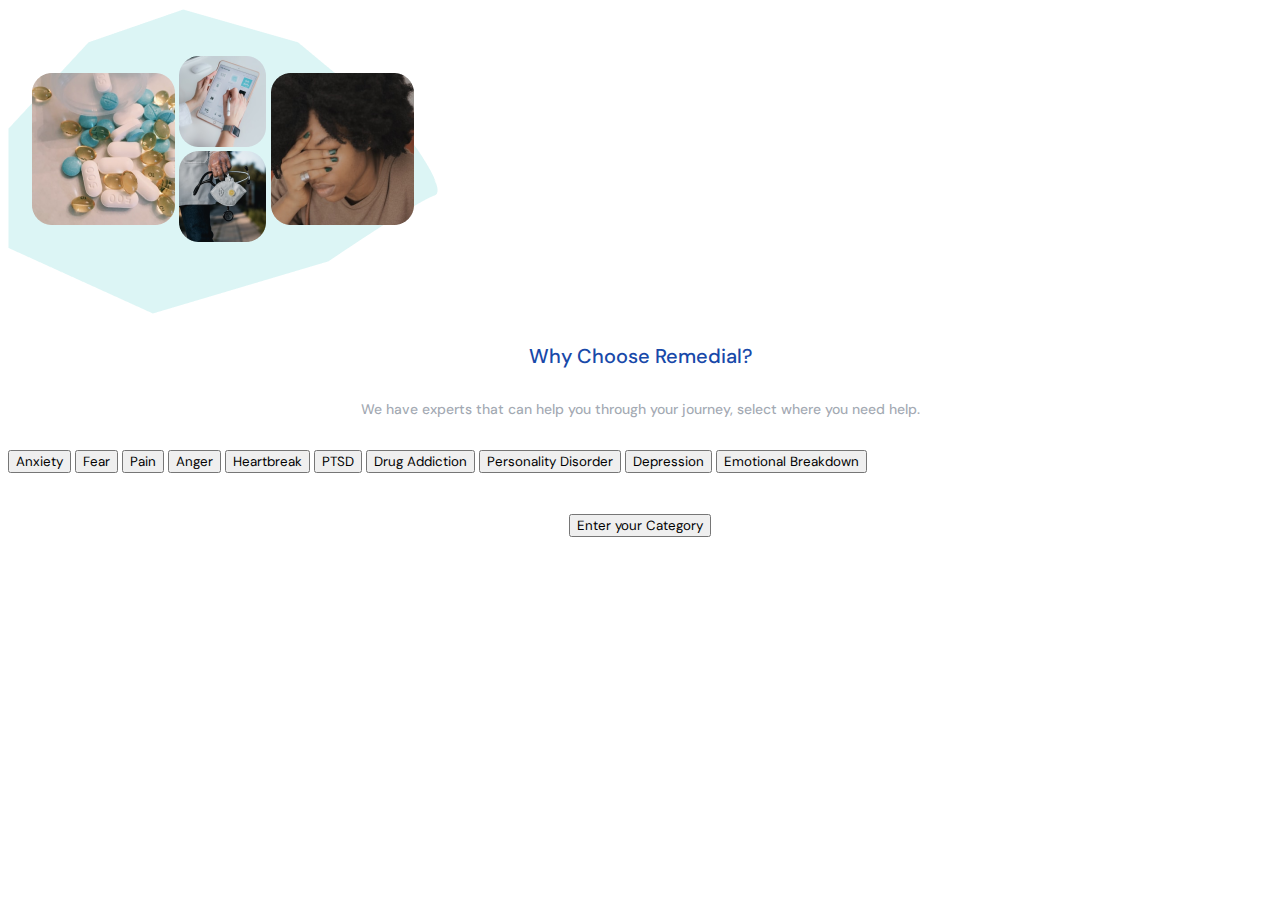
<file: chooseremedial.html>
<!DOCTYPE html>
<html lang="en">
<head>
    <meta charset="UTF-8">
    <meta http-equiv="X-UA-compatible" content="IE=edge">
    <meta name="viewport" content="width=device-width, initial-scale=1.0">
    <title>choose remedial page</title>
   <link href="https://cdn.jsdelivr.net/npm/bootstrap@5.3.0-alpha3/dist/css/bootstrap.min.css" 
    rel="stylesheet"
    integrity="sha384-KK94CHFLLe+nY2dmCWGMq91rCGa5gtU4mk92HdvYe+M/SXH301p5ILy+dN9+nJOZ"
    crossorigin="anonymous">
    <link rel="preconnect" href="https://fonts.googleapis.com">
    <link rel="preconnect" href="https://fonts.gstatic.com" crossorigin>
    <link href="https://fonts.googleapis.com/css2?family=DM+Sans:ital,wght@0,400;0,500;0,700;1,400;1,500;1,700&display=swap" rel="stylesheet">
    <link rel="stylesheet" type="text/css" href="css/style.css">

</head>
<body>
    <section class="container" style="margin-bottom: 65px">
        <div class="row content d-flex justify-content-center align-items center">
            <div class="col-sm-12">
                <div class="bg-white px-2 py-4">
                    <div class="why-choose">
                        <img
                        class="why-picture"
                        src="images/Group 258.png">
                    </div>
                    <h3 class="mx-auto mb-4 text-center fs-1 login-header" style="text-align: center !important; font-size: 20px !important; color: #1849A9 !important;">Why Choose Remedial?</h3>
                    <h3 class="mx-auto mb-4 text-center fs-1 login-header" style="text-align: center !important; font-size: 14px !important; color: rgba(71,84,103,0.5) !important;">We have experts that can help you through your journey, select where you need help.</h3>
                    <div class="remedial-buttons">
                        <button type="button" class="btn btn-outline-primary" style="margin-bottom:20px">Anxiety</button>
                        <button type="button" class="btn btn-outline-primary" style="margin-bottom:20px">Fear</button>
                        <button type="button" class="btn btn-outline-primary" style="margin-bottom:20px">Pain</button>
                        <button type="button" class="btn btn-outline-primary" style="margin-bottom:20px">Anger</button>
                        <button type="button" class="btn btn-outline-primary" style="margin-bottom:20px">Heartbreak</button>
                        <button type="button" class="btn btn-outline-primary" style="margin-bottom:20px">PTSD</button>
                        <button type="button" class="btn btn-outline-primary" style="margin-bottom:20px">Drug Addiction</button>
                        <button type="button" class="btn btn-outline-primary" style="margin-bottom:20px">Personality Disorder</button>
                        <button type="button" class="btn btn-outline-primary" style="margin-bottom:20px">Depression</button>
                        <button type="button" class="btn btn-outline-primary" style="margin-bottom:20px">Emotional Breakdown</button>
                    </div>

                    <div class="d-grid gap-2 mb-3 signup-button">
                        <button type="button" class="btn btn-primary btn-lg border-0 rounded-4">Enter your Category</button>
                    </div>

                </div>
            </div>
        </div>

    </section>
    <script src="https://cdn.jsdelivr.net/npm/bootstrap@5.3.0-alpha3/dist/js/bootstrap.bundle.min.js" 
    integrity="sha384-ENjdO4Dr2bkBIFxQpeoTz1HIcje39Wm4jDKdf19U8gI4ddQ3GYNS7NTKfAdVQSZe" 
    crossorigin="anonymous"></script>
</body>
</html>
</file>
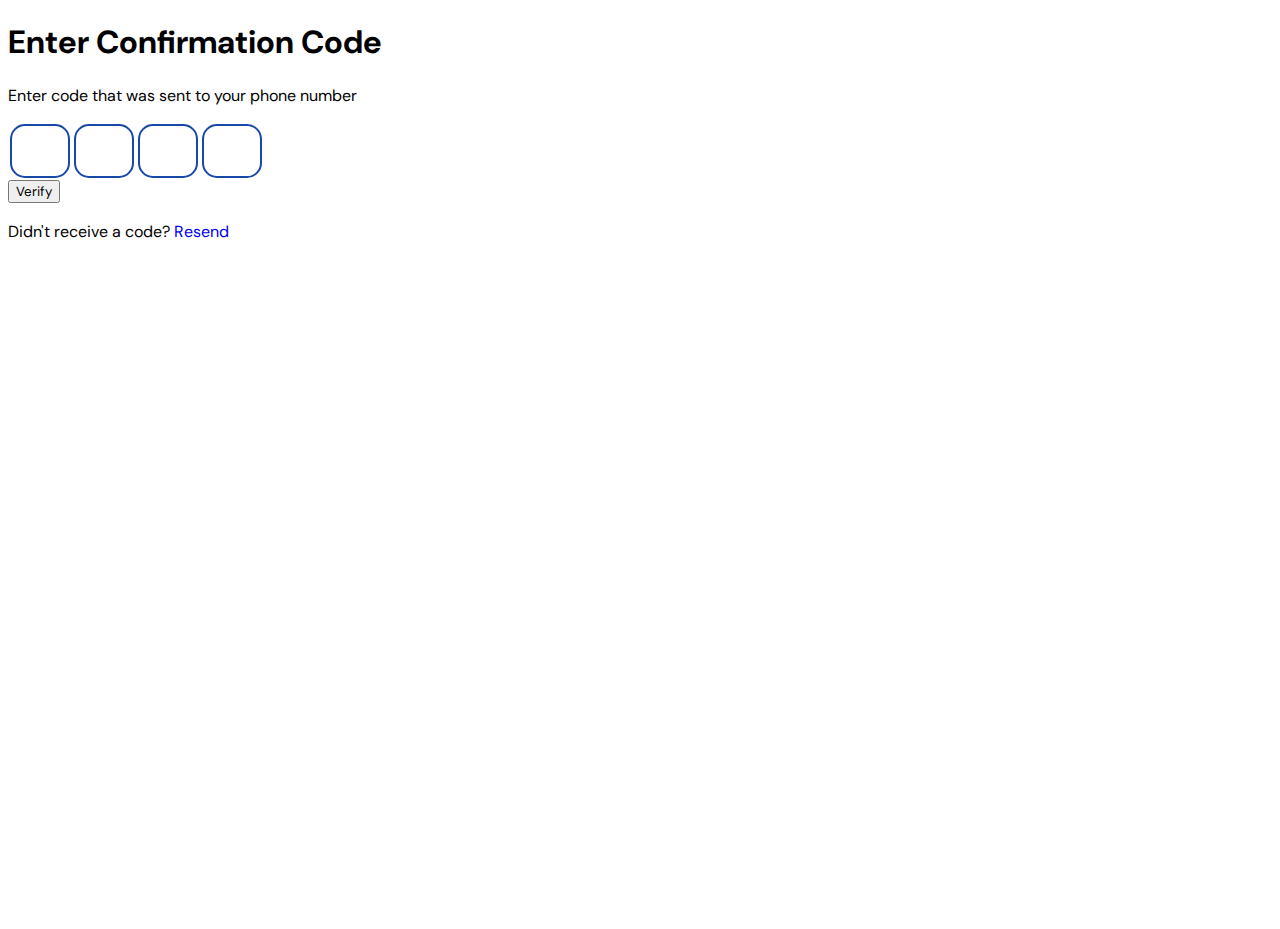
<file: Confirmation.html>
<!DOCTYPE html>
<html lang="en">
<head>
    <meta charset="UTF-8">
    <meta http-equiv="X-UA-compatible" content="IE=edge">
    <meta name="viewport" content="width=device-width, initial-scale=1.0">
    <title>Confirmation code</title>
   <link href="https://cdn.jsdelivr.net/npm/bootstrap@5.3.0-alpha3/dist/css/bootstrap.min.css" 
    rel="stylesheet"
    integrity="sha384-KK94CHFLLe+nY2dmCWGMq91rCGa5gtU4mk92HdvYe+M/SXH301p5ILy+dN9+nJOZ"
    crossorigin="anonymous">
    <link rel="preconnect" href="https://fonts.googleapis.com">
    <link rel="preconnect" href="https://fonts.gstatic.com" crossorigin>
    <link href="https://fonts.googleapis.com/css2?family=DM+Sans:ital,wght@0,400;0,500;0,700;1,400;1,500;1,700&display=swap" rel="stylesheet">
    <link rel="stylesheet" type="text/css" href="css/style.css">
</head>
<body>
    <section class="container"> 
        <div class="row content d-flex justify-content-center align-items center">
            <div class="col-sm-12">
                <div class="bg-white px-2 py-4">
                    <div class="confirmation-code">
                        <h1>Enter Confirmation Code</h1>
                        <p>Enter code that was sent to your phone number </p>

                        <div class="otp-bx">
                            <input type="text" maxlength="1" class="space">
                            <input type="text" maxlength="1" class="space">
                            <input type="text" maxlength="1" class="space">
                            <input type="text" maxlength="1" class="space">
                            
                        </div>

                       
            </div>
                </div>
                 </div>
                    </div>

                    <div class="d-grid gap-2 mb-3 verify-otp-button">
                        <button type="button" class="btn btn-primary btn-lg border-0 rounded-4">Verify</button>
                    </div>

                    <div class="Resend-code">
                        <p class="text-center">Didn't receive a code? <a href="#" title="">Resend</a></p>
                        
                        
                    </div>


                    



                        


    </section>

</body>
<script src="https://cdn.jsdelivr.net/npm/bootstrap@5.3.0-alpha3/dist/js/bootstrap.bundle.min.js" 
    integrity="sha384-ENjdO4Dr2bkBIFxQpeoTz1HIcje39Wm4jDKdf19U8gI4ddQ3GYNS7NTKfAdVQSZe" 
    crossorigin="anonymous"></script>
</html>
</file>
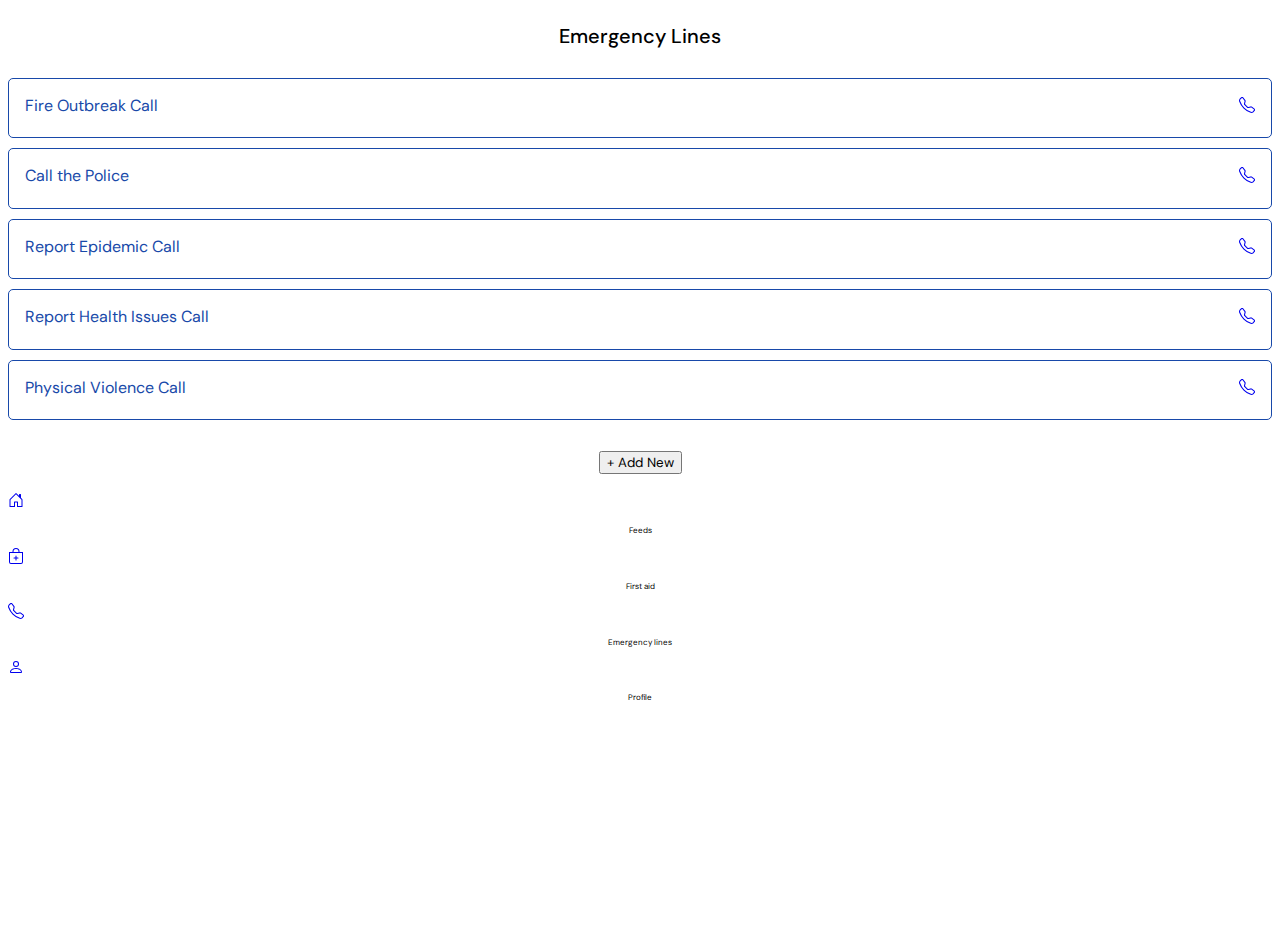
<file: emergencylines.html>
<!DOCTYPE html>
<html lang="en">
<head>
    <meta charset="UTF-8">
    <meta http-equiv="X-UA-compatible" content="IE=edge">
    <meta name="viewport" content="width=device-width, initial-scale=1.0">
    <title>Emergency lines page</title>
   <link href="https://cdn.jsdelivr.net/npm/bootstrap@5.3.0-alpha3/dist/css/bootstrap.min.css" 
    rel="stylesheet"
    integrity="sha384-KK94CHFLLe+nY2dmCWGMq91rCGa5gtU4mk92HdvYe+M/SXH301p5ILy+dN9+nJOZ"
    crossorigin="anonymous">
    <link rel="preconnect" href="https://fonts.googleapis.com">
    <link rel="preconnect" href="https://fonts.gstatic.com" crossorigin>
    <link href="https://fonts.googleapis.com/css2?family=DM+Sans:ital,wght@0,400;0,500;0,700;1,400;1,500;1,700&display=swap" rel="stylesheet">
    <link rel="stylesheet" type="text/css" href="css/style.css">

</head>
<body>
    <section class="container">
        <div class="row content d-flex justify-content-center align-items center">
            <div class="col-sm-12">
                <div class="bg-white px-2 py-4">
                    <h3 class="mx-auto mb-4 text-center fs-1 login-header" style="text-align: center !important; font-size: 20px !important">Emergency Lines</h3>
                    
                    <div class="emergency">
                        <span>Fire Outbreak Call</span>
                        <span><a href="#"><svg xmlns="http://www.w3.org/2000/svg" width="16" height="16" fill="currentColor" class="bi bi-telephone" viewBox="0 0 16 16">
                            <path d="M3.654 1.328a.678.678 0 0 0-1.015-.063L1.605 2.3c-.483.484-.661 1.169-.45 1.77a17.568 17.568 0 0 0 4.168 6.608 17.569 17.569 0 0 0 6.608 4.168c.601.211 1.286.033 1.77-.45l1.034-1.034a.678.678 0 0 0-.063-1.015l-2.307-1.794a.678.678 0 0 0-.58-.122l-2.19.547a1.745 1.745 0 0 1-1.657-.459L5.482 8.062a1.745 1.745 0 0 1-.46-1.657l.548-2.19a.678.678 0 0 0-.122-.58L3.654 1.328zM1.884.511a1.745 1.745 0 0 1 2.612.163L6.29 2.98c.329.423.445.974.315 1.494l-.547 2.19a.678.678 0 0 0 .178.643l2.457 2.457a.678.678 0 0 0 .644.178l2.189-.547a1.745 1.745 0 0 1 1.494.315l2.306 1.794c.829.645.905 1.87.163 2.611l-1.034 1.034c-.74.74-1.846 1.065-2.877.702a18.634 18.634 0 0 1-7.01-4.42 18.634 18.634 0 0 1-4.42-7.009c-.362-1.03-.037-2.137.703-2.877L1.885.511z"/>
                          </svg></a></span>

                    </div>

                    <div class="emergency">
                        <span>Call the Police</span>
                        <span><a href="#"><svg xmlns="http://www.w3.org/2000/svg" width="16" height="16" fill="currentColor" class="bi bi-telephone" viewBox="0 0 16 16">
                            <path d="M3.654 1.328a.678.678 0 0 0-1.015-.063L1.605 2.3c-.483.484-.661 1.169-.45 1.77a17.568 17.568 0 0 0 4.168 6.608 17.569 17.569 0 0 0 6.608 4.168c.601.211 1.286.033 1.77-.45l1.034-1.034a.678.678 0 0 0-.063-1.015l-2.307-1.794a.678.678 0 0 0-.58-.122l-2.19.547a1.745 1.745 0 0 1-1.657-.459L5.482 8.062a1.745 1.745 0 0 1-.46-1.657l.548-2.19a.678.678 0 0 0-.122-.58L3.654 1.328zM1.884.511a1.745 1.745 0 0 1 2.612.163L6.29 2.98c.329.423.445.974.315 1.494l-.547 2.19a.678.678 0 0 0 .178.643l2.457 2.457a.678.678 0 0 0 .644.178l2.189-.547a1.745 1.745 0 0 1 1.494.315l2.306 1.794c.829.645.905 1.87.163 2.611l-1.034 1.034c-.74.74-1.846 1.065-2.877.702a18.634 18.634 0 0 1-7.01-4.42 18.634 18.634 0 0 1-4.42-7.009c-.362-1.03-.037-2.137.703-2.877L1.885.511z"/>
                          </svg></a></span>
                    </div>

                    <div class="emergency">
                        <span>Report Epidemic Call</span>
                        <span><a href="#"><svg xmlns="http://www.w3.org/2000/svg" width="16" height="16" fill="currentColor" class="bi bi-telephone" viewBox="0 0 16 16">
                            <path d="M3.654 1.328a.678.678 0 0 0-1.015-.063L1.605 2.3c-.483.484-.661 1.169-.45 1.77a17.568 17.568 0 0 0 4.168 6.608 17.569 17.569 0 0 0 6.608 4.168c.601.211 1.286.033 1.77-.45l1.034-1.034a.678.678 0 0 0-.063-1.015l-2.307-1.794a.678.678 0 0 0-.58-.122l-2.19.547a1.745 1.745 0 0 1-1.657-.459L5.482 8.062a1.745 1.745 0 0 1-.46-1.657l.548-2.19a.678.678 0 0 0-.122-.58L3.654 1.328zM1.884.511a1.745 1.745 0 0 1 2.612.163L6.29 2.98c.329.423.445.974.315 1.494l-.547 2.19a.678.678 0 0 0 .178.643l2.457 2.457a.678.678 0 0 0 .644.178l2.189-.547a1.745 1.745 0 0 1 1.494.315l2.306 1.794c.829.645.905 1.87.163 2.611l-1.034 1.034c-.74.74-1.846 1.065-2.877.702a18.634 18.634 0 0 1-7.01-4.42 18.634 18.634 0 0 1-4.42-7.009c-.362-1.03-.037-2.137.703-2.877L1.885.511z"/>
                          </svg></a></span>
                    </div>

                    <div class="emergency">
                        <span>Report Health Issues Call</span>
                        <span><a href="#"><svg xmlns="http://www.w3.org/2000/svg" width="16" height="16" fill="currentColor" class="bi bi-telephone" viewBox="0 0 16 16">
                            <path d="M3.654 1.328a.678.678 0 0 0-1.015-.063L1.605 2.3c-.483.484-.661 1.169-.45 1.77a17.568 17.568 0 0 0 4.168 6.608 17.569 17.569 0 0 0 6.608 4.168c.601.211 1.286.033 1.77-.45l1.034-1.034a.678.678 0 0 0-.063-1.015l-2.307-1.794a.678.678 0 0 0-.58-.122l-2.19.547a1.745 1.745 0 0 1-1.657-.459L5.482 8.062a1.745 1.745 0 0 1-.46-1.657l.548-2.19a.678.678 0 0 0-.122-.58L3.654 1.328zM1.884.511a1.745 1.745 0 0 1 2.612.163L6.29 2.98c.329.423.445.974.315 1.494l-.547 2.19a.678.678 0 0 0 .178.643l2.457 2.457a.678.678 0 0 0 .644.178l2.189-.547a1.745 1.745 0 0 1 1.494.315l2.306 1.794c.829.645.905 1.87.163 2.611l-1.034 1.034c-.74.74-1.846 1.065-2.877.702a18.634 18.634 0 0 1-7.01-4.42 18.634 18.634 0 0 1-4.42-7.009c-.362-1.03-.037-2.137.703-2.877L1.885.511z"/>
                          </svg></a></span>
                    </div>

                    <div class="emergency">
                        <span>Physical Violence Call</span>
                        <span><a href="#"><svg xmlns="http://www.w3.org/2000/svg" width="16" height="16" fill="currentColor" class="bi bi-telephone" viewBox="0 0 16 16">
                            <path d="M3.654 1.328a.678.678 0 0 0-1.015-.063L1.605 2.3c-.483.484-.661 1.169-.45 1.77a17.568 17.568 0 0 0 4.168 6.608 17.569 17.569 0 0 0 6.608 4.168c.601.211 1.286.033 1.77-.45l1.034-1.034a.678.678 0 0 0-.063-1.015l-2.307-1.794a.678.678 0 0 0-.58-.122l-2.19.547a1.745 1.745 0 0 1-1.657-.459L5.482 8.062a1.745 1.745 0 0 1-.46-1.657l.548-2.19a.678.678 0 0 0-.122-.58L3.654 1.328zM1.884.511a1.745 1.745 0 0 1 2.612.163L6.29 2.98c.329.423.445.974.315 1.494l-.547 2.19a.678.678 0 0 0 .178.643l2.457 2.457a.678.678 0 0 0 .644.178l2.189-.547a1.745 1.745 0 0 1 1.494.315l2.306 1.794c.829.645.905 1.87.163 2.611l-1.034 1.034c-.74.74-1.846 1.065-2.877.702a18.634 18.634 0 0 1-7.01-4.42 18.634 18.634 0 0 1-4.42-7.009c-.362-1.03-.037-2.137.703-2.877L1.885.511z"/>
                          </svg></a></span>
                    </div>



                </div>

                <div class="d-grid gap-2 mb-3 signup-button">
                    <button type="button" class="btn btn-primary btn-lg border-0 rounded-4">+   Add New</button>
                </div>



            </div>

            

        </div>
            

    </section>
    <footer>
        <div class="row mx-auto menu position-fixed w-100 bottom-0 border-top-primary bg-white">
            <div class="col-3 text-center">
                <a href="#"><svg xmlns="http://www.w3.org/2000/svg" width="16" height="16" fill="currentColor" class="bi bi-house-door" viewBox="0 0 16 16">
                    <path d="M8.354 1.146a.5.5 0 0 0-.708 0l-6 6A.5.5 0 0 0 1.5 7.5v7a.5.5 0 0 0 .5.5h4.5a.5.5 0 0 0 .5-.5v-4h2v4a.5.5 0 0 0 .5.5H14a.5.5 0 0 0 .5-.5v-7a.5.5 0 0 0-.146-.354L13 5.793V2.5a.5.5 0 0 0-.5-.5h-1a.5.5 0 0 0-.5.5v1.293L8.354 1.146ZM2.5 14V7.707l5.5-5.5 5.5 5.5V14H10v-4a.5.5 0 0 0-.5-.5h-3a.5.5 0 0 0-.5.5v4H2.5Z"/>
                  </svg></a>
                  <p class="size">Feeds</p>
            </div>
            <div class="col-3 text-center">
               <a href="firstaidpage.html"><svg xmlns="http://www.w3.org/2000/svg" width="16" height="16" fill="currentColor" class="bi bi-bag-plus" viewBox="0 0 16 16">
                    <path fill-rule="evenodd" d="M8 7.5a.5.5 0 0 1 .5.5v1.5H10a.5.5 0 0 1 0 1H8.5V12a.5.5 0 0 1-1 0v-1.5H6a.5.5 0 0 1 0-1h1.5V8a.5.5 0 0 1 .5-.5z"/>
                    <path d="M8 1a2.5 2.5 0 0 1 2.5 2.5V4h-5v-.5A2.5 2.5 0 0 1 8 1zm3.5 3v-.5a3.5 3.5 0 1 0-7 0V4H1v10a2 2 0 0 0 2 2h10a2 2 0 0 0 2-2V4h-3.5zM2 5h12v9a1 1 0 0 1-1 1H3a1 1 0 0 1-1-1V5z"/>
                  </svg></a>
                  <p class="size">First aid</p>
                </div>
            <div class="col-3 text-center">
                <a href="emergencylines.html"><svg xmlns="http://www.w3.org/2000/svg" width="16" height="16" fill="currentColor" class="bi bi-telephone" viewBox="0 0 16 16">
                    <path d="M3.654 1.328a.678.678 0 0 0-1.015-.063L1.605 2.3c-.483.484-.661 1.169-.45 1.77a17.568 17.568 0 0 0 4.168 6.608 17.569 17.569 0 0 0 6.608 4.168c.601.211 1.286.033 1.77-.45l1.034-1.034a.678.678 0 0 0-.063-1.015l-2.307-1.794a.678.678 0 0 0-.58-.122l-2.19.547a1.745 1.745 0 0 1-1.657-.459L5.482 8.062a1.745 1.745 0 0 1-.46-1.657l.548-2.19a.678.678 0 0 0-.122-.58L3.654 1.328zM1.884.511a1.745 1.745 0 0 1 2.612.163L6.29 2.98c.329.423.445.974.315 1.494l-.547 2.19a.678.678 0 0 0 .178.643l2.457 2.457a.678.678 0 0 0 .644.178l2.189-.547a1.745 1.745 0 0 1 1.494.315l2.306 1.794c.829.645.905 1.87.163 2.611l-1.034 1.034c-.74.74-1.846 1.065-2.877.702a18.634 18.634 0 0 1-7.01-4.42 18.634 18.634 0 0 1-4.42-7.009c-.362-1.03-.037-2.137.703-2.877L1.885.511z"/>
                </svg></a>
                <p class="size">Emergency lines</p>
             </div>
            <div class="col-3 text-center">
                <a href="#"><svg xmlns="http://www.w3.org/2000/svg" width="16" height="16" fill="currentColor" class="bi bi-person" viewBox="0 0 16 16">
                    <path d="M8 8a3 3 0 1 0 0-6 3 3 0 0 0 0 6Zm2-3a2 2 0 1 1-4 0 2 2 0 0 1 4 0Zm4 8c0 1-1 1-1 1H3s-1 0-1-1 1-4 6-4 6 3 6 4Zm-1-.004c-.001-.246-.154-.986-.832-1.664C11.516 10.68 10.289 10 8 10c-2.29 0-3.516.68-4.168 1.332-.678.678-.83 1.418-.832 1.664h10Z"/>
                  </svg></a>
                  <p class="size">Profile</p>
                </div>
        </div>
    </footer>


    <script src="https://cdn.jsdelivr.net/npm/bootstrap@5.3.0-alpha3/dist/js/bootstrap.bundle.min.js" 
    integrity="sha384-ENjdO4Dr2bkBIFxQpeoTz1HIcje39Wm4jDKdf19U8gI4ddQ3GYNS7NTKfAdVQSZe" 
    crossorigin="anonymous"></script>
</body>
</html>
</file>
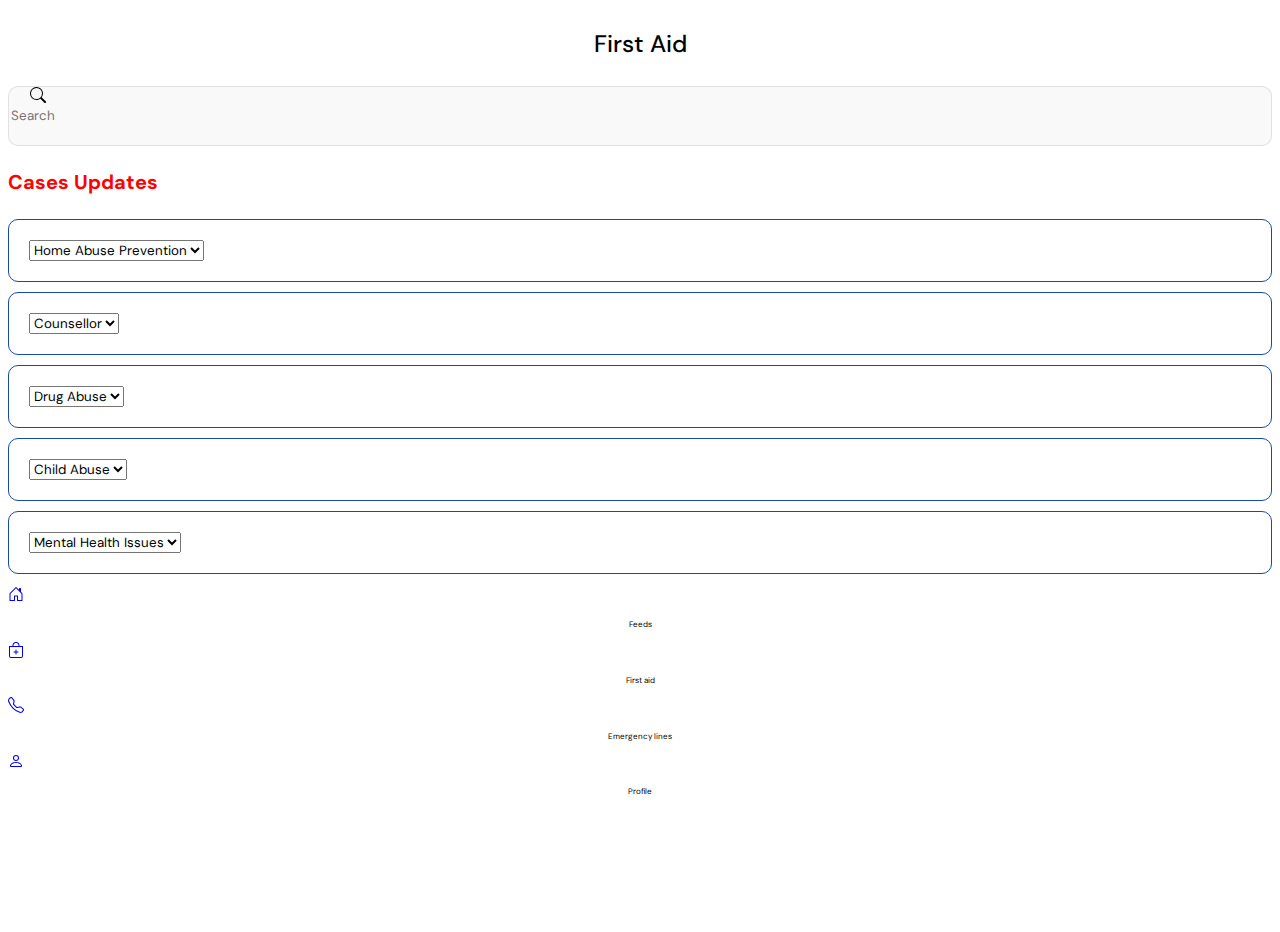
<file: firstaidpage.html>
<!DOCTYPE html>
<html lang="en">
<head>
    <meta charset="UTF-8">
    <meta http-equiv="X-UA-compatible" content="IE=edge">
    <meta name="viewport" content="width=device-width, initial-scale=1.0">
    <title>First aid page</title>
   <link href="https://cdn.jsdelivr.net/npm/bootstrap@5.3.0-alpha3/dist/css/bootstrap.min.css" 
    rel="stylesheet"
    integrity="sha384-KK94CHFLLe+nY2dmCWGMq91rCGa5gtU4mk92HdvYe+M/SXH301p5ILy+dN9+nJOZ"
    crossorigin="anonymous">
    <link rel="preconnect" href="https://fonts.googleapis.com">
    <link rel="preconnect" href="https://fonts.gstatic.com" crossorigin>
    <link href="https://fonts.googleapis.com/css2?family=DM+Sans:ital,wght@0,400;0,500;0,700;1,400;1,500;1,700&display=swap" rel="stylesheet">
    <link rel="stylesheet" type="text/css" href="css/style.css">

</head>

<body>
    <section class="container">
            <div class="row content d-flex justify-content-center align-items center">
                <div class="col-sm-12">
                    <div class="bg-white px-2 py-4">
                        <h3 class="mx-auto mb-4 text-center fs-1 login-header">First Aid</h3>
                        <form class="mb-3">
                            <div class="mb-3 input-group-text">
                                <div class="input-group-addon search-icon"><svg xmlns="http://www.w3.org/2000/svg" width="16" height="16" fill="currentColor" class="bi bi-search" viewBox="0 0 16 16">
                                    <path d="M11.742 10.344a6.5 6.5 0 1 0-1.397 1.398h-.001c.03.04.062.078.098.115l3.85 3.85a1 1 0 0 0 1.415-1.414l-3.85-3.85a1.007 1.007 0 0 0-.115-.1zM12 6.5a5.5 5.5 0 1 1-11 0 5.5 5.5 0 0 1 11 0z"/>
                                  </svg>
                                </div>
                                <input type="search" class="form-control rounded-4 login-input" id="floatingInput" placeholder="Search"> 
                            </div>
                        </form>

                        <div class="updates">
                            <h3 class="mb-4 fs-1 update"  style="text-align: left !important; font-size: 20px !important">Cases Updates</h3>
                            <div class="dropdown">
                                <div class="select">
                                    <select name="" id="" class="col-12 border-0 text-primary">
                                        <option value="">Home Abuse Prevention</option>
                                    </select>
                                    
                                </div>
                            </div>

                            <div class="dropdown">
                                <div class="select">
                                    <select name="" id="" class="col-12 border-0 text-primary">
                                        <option value="">Counsellor</option>
                                    </select>
                                </div>
                            </div>
                            
                            <div class="dropdown">
                                <div class="select">
                                    <select name="" id="" class="col-12 border-0 text-primary">
                                        <option value="">Drug Abuse</option>
                                    </select>
                                    <!-- <span class="selected">Drug Abuse</span>
                                    <div class="caret"></div> -->
                                </div>
                            </div>


                            <div class="dropdown">
                                <div class="select">
                                    <select name="" id="" class="col-12 border-0 text-primary">
                                        <option value="">Child Abuse</option>
                                    </select>
                                </div>
                            </div>

                            <div class="dropdown">
                                <div class="select">
                                   <select name="" id="" class="col-12 border-0 text-primary">
                                        <option value="">Mental Health Issues</option>
                                   </select>
                                </div>
                            </div>
                        </div>
                    </div>
                </div>
            </div>
                        
    </section>

    <footer>
        <div class="row mx-auto menu position-fixed w-100 bottom-0 border-top-primary">
            <div class="col-3 text-center">
                <a href="#"><svg xmlns="http://www.w3.org/2000/svg" width="16" height="16" fill="currentColor" class="bi bi-house-door" viewBox="0 0 16 16">
                    <path d="M8.354 1.146a.5.5 0 0 0-.708 0l-6 6A.5.5 0 0 0 1.5 7.5v7a.5.5 0 0 0 .5.5h4.5a.5.5 0 0 0 .5-.5v-4h2v4a.5.5 0 0 0 .5.5H14a.5.5 0 0 0 .5-.5v-7a.5.5 0 0 0-.146-.354L13 5.793V2.5a.5.5 0 0 0-.5-.5h-1a.5.5 0 0 0-.5.5v1.293L8.354 1.146ZM2.5 14V7.707l5.5-5.5 5.5 5.5V14H10v-4a.5.5 0 0 0-.5-.5h-3a.5.5 0 0 0-.5.5v4H2.5Z"/>
                  </svg></a>
                  <p class="size">Feeds</p>
            </div>
            <div class="col-3 text-center">
               <a href="firstaidpage.html"><svg xmlns="http://www.w3.org/2000/svg" width="16" height="16" fill="currentColor" class="bi bi-bag-plus" viewBox="0 0 16 16">
                    <path fill-rule="evenodd" d="M8 7.5a.5.5 0 0 1 .5.5v1.5H10a.5.5 0 0 1 0 1H8.5V12a.5.5 0 0 1-1 0v-1.5H6a.5.5 0 0 1 0-1h1.5V8a.5.5 0 0 1 .5-.5z"/>
                    <path d="M8 1a2.5 2.5 0 0 1 2.5 2.5V4h-5v-.5A2.5 2.5 0 0 1 8 1zm3.5 3v-.5a3.5 3.5 0 1 0-7 0V4H1v10a2 2 0 0 0 2 2h10a2 2 0 0 0 2-2V4h-3.5zM2 5h12v9a1 1 0 0 1-1 1H3a1 1 0 0 1-1-1V5z"/>
                  </svg></a>
                  <p class="size">First aid</p>
                </div>
            <div class="col-3 text-center">
                <a href="emergencylines.html"><svg xmlns="http://www.w3.org/2000/svg" width="16" height="16" fill="currentColor" class="bi bi-telephone" viewBox="0 0 16 16">
                    <path d="M3.654 1.328a.678.678 0 0 0-1.015-.063L1.605 2.3c-.483.484-.661 1.169-.45 1.77a17.568 17.568 0 0 0 4.168 6.608 17.569 17.569 0 0 0 6.608 4.168c.601.211 1.286.033 1.77-.45l1.034-1.034a.678.678 0 0 0-.063-1.015l-2.307-1.794a.678.678 0 0 0-.58-.122l-2.19.547a1.745 1.745 0 0 1-1.657-.459L5.482 8.062a1.745 1.745 0 0 1-.46-1.657l.548-2.19a.678.678 0 0 0-.122-.58L3.654 1.328zM1.884.511a1.745 1.745 0 0 1 2.612.163L6.29 2.98c.329.423.445.974.315 1.494l-.547 2.19a.678.678 0 0 0 .178.643l2.457 2.457a.678.678 0 0 0 .644.178l2.189-.547a1.745 1.745 0 0 1 1.494.315l2.306 1.794c.829.645.905 1.87.163 2.611l-1.034 1.034c-.74.74-1.846 1.065-2.877.702a18.634 18.634 0 0 1-7.01-4.42 18.634 18.634 0 0 1-4.42-7.009c-.362-1.03-.037-2.137.703-2.877L1.885.511z"/>
                </svg></a>
                <p class="size">Emergency lines</p>
             </div>
            <div class="col-3 text-center">
                <a href="#"><svg xmlns="http://www.w3.org/2000/svg" width="16" height="16" fill="currentColor" class="bi bi-person" viewBox="0 0 16 16">
                    <path d="M8 8a3 3 0 1 0 0-6 3 3 0 0 0 0 6Zm2-3a2 2 0 1 1-4 0 2 2 0 0 1 4 0Zm4 8c0 1-1 1-1 1H3s-1 0-1-1 1-4 6-4 6 3 6 4Zm-1-.004c-.001-.246-.154-.986-.832-1.664C11.516 10.68 10.289 10 8 10c-2.29 0-3.516.68-4.168 1.332-.678.678-.83 1.418-.832 1.664h10Z"/>
                  </svg></a>
                  <p class="size">Profile</p>
                </div>
        </div>
    </footer>


                

                       
    

    <script src="https://cdn.jsdelivr.net/npm/bootstrap@5.3.0-alpha3/dist/js/bootstrap.bundle.min.js" 
    integrity="sha384-ENjdO4Dr2bkBIFxQpeoTz1HIcje39Wm4jDKdf19U8gI4ddQ3GYNS7NTKfAdVQSZe" 
    crossorigin="anonymous"></script>

    

</body>
</html>
</file>
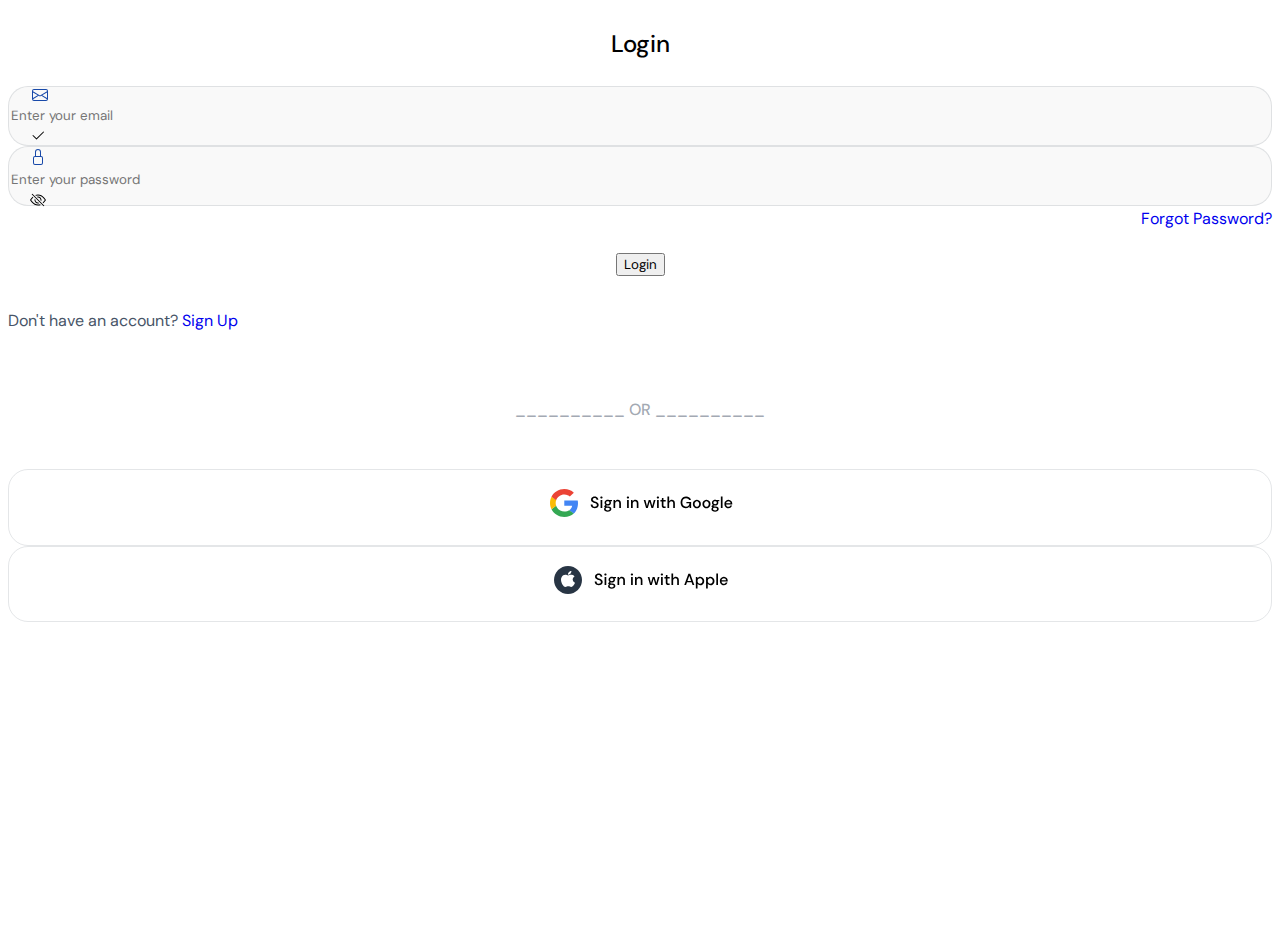
<file: login.html>
<!DOCTYPE html>
<html lang="en">
<head>
    <meta charset="UTF-8">
    <meta http-equiv="X-UA-compatible" content="IE=edge">
    <meta name="viewport" content="width=device-width, initial-scale=1.0">
    <title>Login form</title>
   <link href="https://cdn.jsdelivr.net/npm/bootstrap@5.3.0-alpha3/dist/css/bootstrap.min.css" 
    rel="stylesheet"
    integrity="sha384-KK94CHFLLe+nY2dmCWGMq91rCGa5gtU4mk92HdvYe+M/SXH301p5ILy+dN9+nJOZ"
    crossorigin="anonymous">
    <link rel="preconnect" href="https://fonts.googleapis.com">
    <link rel="preconnect" href="https://fonts.gstatic.com" crossorigin>
    <link href="https://fonts.googleapis.com/css2?family=DM+Sans:ital,wght@0,400;0,500;0,700;1,400;1,500;1,700&display=swap" rel="stylesheet">
    <link rel="stylesheet" type="text/css" href="css/style.css">

</head>
<body>
    <section class="container">
        <div class="row content d-flex justify-content-center align-items center">
            <div class="col-sm-12">
                <div class="bg-white px-2 py-4">
                    <h3 class="mx-auto mb-4 text-center fs-1 login-header">Login</h3>
                    <form class="mb-3">
                        <div class="mb-3 input-group email">
                            <div class="input-group-addon mail-icon"><svg xmlns="http://www.w3.org/2000/svg" width="20" height="16" fill="currentColor" class="bi bi-envelope" viewBox="0 0 16 16">
                                <path d="M0 4a2 2 0 0 1 2-2h12a2 2 0 0 1 2 2v8a2 2 0 0 1-2 2H2a2 2 0 0 1-2-2V4Zm2-1a1 1 0 0 0-1 1v.217l7 4.2 7-4.2V4a1 1 0 0 0-1-1H2Zm13 2.383-4.708 2.825L15 11.105V5.383Zm-.034 6.876-5.64-3.471L8 9.583l-1.326-.795-5.64 3.47A1 1 0 0 0 2 13h12a1 1 0 0 0 .966-.741ZM1 11.105l4.708-2.897L1 5.383v5.722Z"/>
                              </svg></span></div>

                              
                            <input type="email" class="form-control rounded-4 login-input" id="floatingInput" placeholder="Enter your email"> 
                            <div class="input-group-addon valid-mail "><svg xmlns="http://www.w3.org/2000/svg" width="16" height="16" fill="currentColor" class="bi bi-check2" viewBox="0 0 16 16">
                                <path d="M13.854 3.646a.5.5 0 0 1 0 .708l-7 7a.5.5 0 0 1-.708 0l-3.5-3.5a.5.5 0 1 1 .708-.708L6.5 10.293l6.646-6.647a.5.5 0 0 1 .708 0z"/>
                              </svg></span></div>
                            <!-- <label for="floatingInput">Email</label> -->
                        </div>

                        
                        <div class="mb-3 input-group password">
                            <div class="input-group-addon password-icon"><svg xmlns="http://www.w3.org/2000/svg" width="16" height="20" fill="currentColor" class="bi bi-lock" viewBox="0 0 16 16">
                                <path d="M8 1a2 2 0 0 1 2 2v4H6V3a2 2 0 0 1 2-2zm3 6V3a3 3 0 0 0-6 0v4a2 2 0 0 0-2 2v5a2 2 0 0 0 2 2h6a2 2 0 0 0 2-2V9a2 2 0 0 0-2-2zM5 8h6a1 1 0 0 1 1 1v5a1 1 0 0 1-1 1H5a1 1 0 0 1-1-1V9a1 1 0 0 1 1-1z"/>
                              </svg></span></div>
                            <input type="password" class="form-control rounded-4 login-input" id="floatingInput" placeholder="Enter your password"> 
                            <!-- <label for="floatingInput">Email</label> -->

                            <div class="input-group-addon password-reveal"><svg xmlns="http://www.w3.org/2000/svg" width="16" height="16" fill="currentColor" class="bi bi-eye-slash" viewBox="0 0 16 16">
                                <path d="M13.359 11.238C15.06 9.72 16 8 16 8s-3-5.5-8-5.5a7.028 7.028 0 0 0-2.79.588l.77.771A5.944 5.944 0 0 1 8 3.5c2.12 0 3.879 1.168 5.168 2.457A13.134 13.134 0 0 1 14.828 8c-.058.087-.122.183-.195.288-.335.48-.83 1.12-1.465 1.755-.165.165-.337.328-.517.486l.708.709z"/>
                                <path d="M11.297 9.176a3.5 3.5 0 0 0-4.474-4.474l.823.823a2.5 2.5 0 0 1 2.829 2.829l.822.822zm-2.943 1.299.822.822a3.5 3.5 0 0 1-4.474-4.474l.823.823a2.5 2.5 0 0 0 2.829 2.829z"/>
                                <path d="M3.35 5.47c-.18.16-.353.322-.518.487A13.134 13.134 0 0 0 1.172 8l.195.288c.335.48.83 1.12 1.465 1.755C4.121 11.332 5.881 12.5 8 12.5c.716 0 1.39-.133 2.02-.36l.77.772A7.029 7.029 0 0 1 8 13.5C3 13.5 0 8 0 8s.939-1.721 2.641-3.238l.708.709zm10.296 8.884-12-12 .708-.708 12 12-.708.708z"/>
                              </svg></span>

                            </div>
                        </div>

                        



                        <div class="forgot-password-link mb-3 text-right">
                            <a href="#" title="Forgot Password" class="text-decoration-none">Forgot Password?</a>
                        </div>

                        

                         <div class="d-grid gap-2 mb-3 login-button">
                            <button type="button" class="btn btn-primary btn-lg border-0 rounded-4">Login</button>
                         </div>
                        </form>
                        
                        <div class="sign-up-accounts">
                            <p class="text-center">Don't have an account? <a href="#" title="Sign Up">Sign Up</a></p>
                            
                            
                        </div>

                        <div class="or">
                            <p>__________ OR __________</p>
                        </div>

                        <div class="sign-up mb-3">
                            <div class="google-logo">
                                <a href="#" title="Sign in with Google" class="text-decoration-none">
                                    <img
                                    class="google-logo"
                                    src="images/Group 209.svg"></a>
                        </div>
                        </div>
                        
                        

                        <div class="apple-sign-up mb-3">
                        
                            <a href="#" title="Sign in with Apple" class="text-decoration-none">
                                <img
                                class="apple-logo"
                                src="images/Group 206.svg"></a>

                        </div>
                       


                </div>
            </div>
        </div>

       
    </section>

    <script src="https://cdn.jsdelivr.net/npm/bootstrap@5.3.0-alpha3/dist/js/bootstrap.bundle.min.js" 
    integrity="sha384-ENjdO4Dr2bkBIFxQpeoTz1HIcje39Wm4jDKdf19U8gI4ddQ3GYNS7NTKfAdVQSZe" 
    crossorigin="anonymous"></script>
</body> 
</html>
</file>
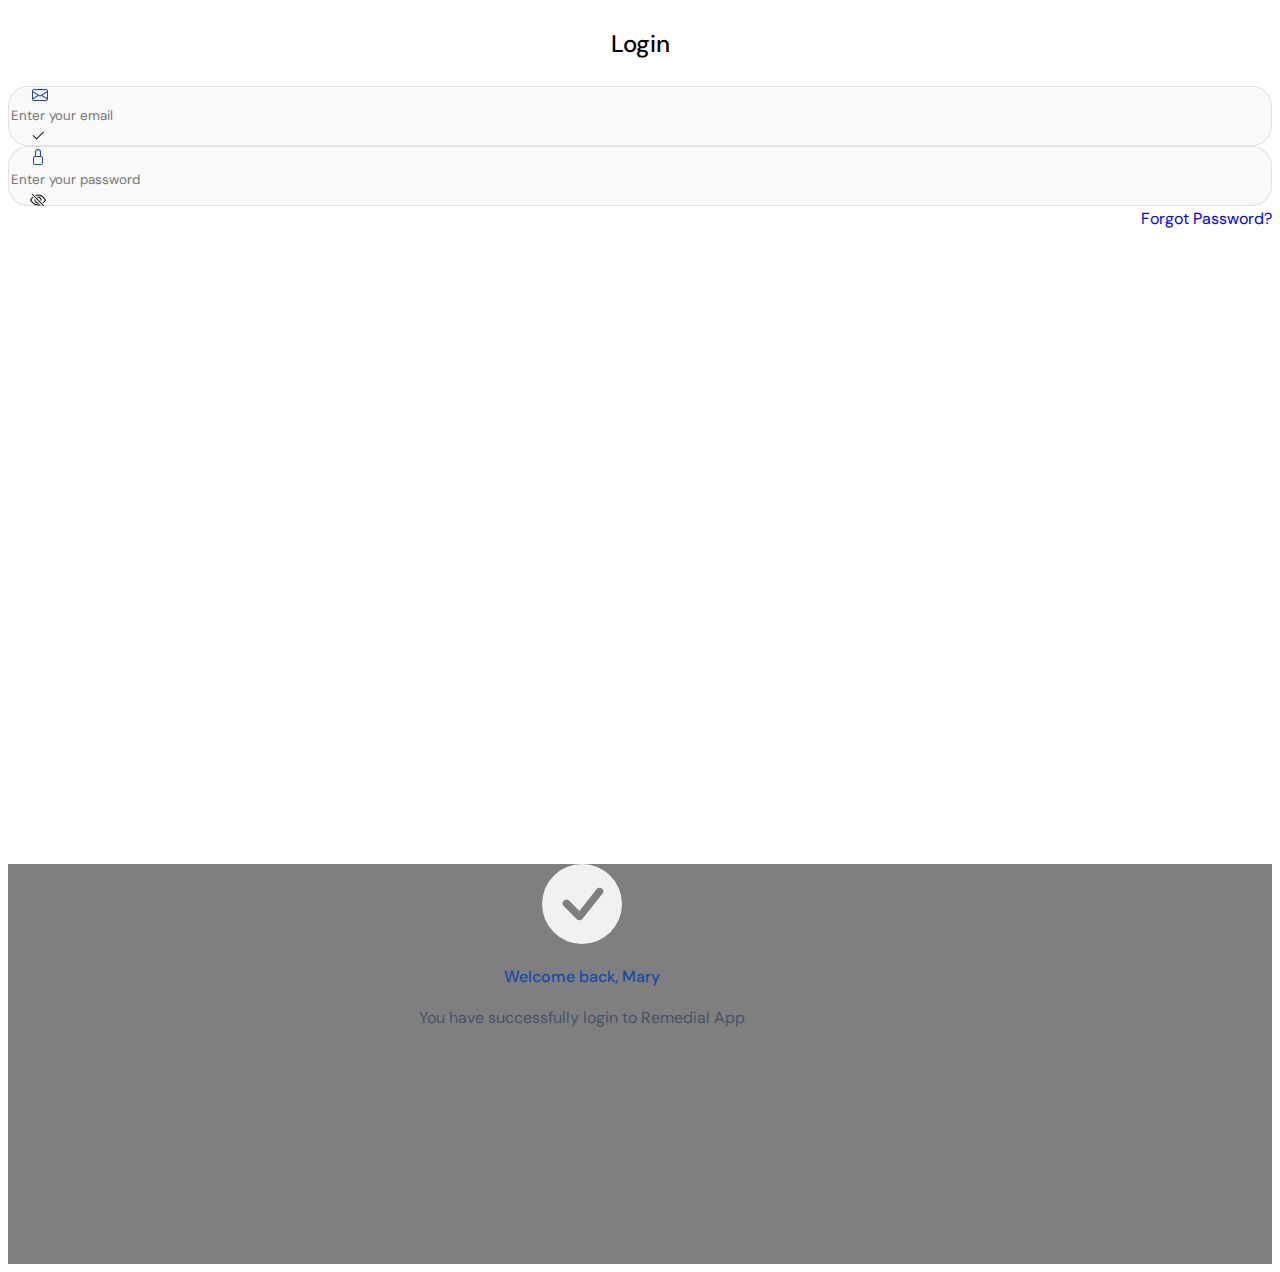
<file: modal.html>
<!DOCTYPE html>
<html lang="en">
<head>
    <meta charset="UTF-8">
    <meta http-equiv="X-UA-compatible" content="IE=edge">
    <meta name="viewport" content="width=device-width, initial-scale=1.0">
    <title>Login form</title>
   <link href="https://cdn.jsdelivr.net/npm/bootstrap@5.3.0-alpha3/dist/css/bootstrap.min.css" 
    rel="stylesheet"
    integrity="sha384-KK94CHFLLe+nY2dmCWGMq91rCGa5gtU4mk92HdvYe+M/SXH301p5ILy+dN9+nJOZ"
    crossorigin="anonymous">
    <link rel="preconnect" href="https://fonts.googleapis.com">
    <link rel="preconnect" href="https://fonts.gstatic.com" crossorigin>
    <link href="https://fonts.googleapis.com/css2?family=DM+Sans:ital,wght@0,400;0,500;0,700;1,400;1,500;1,700&display=swap" rel="stylesheet">
    <link rel="stylesheet" type="text/css" href="css/style.css">

</head>
<body>
    <section class="container">
        <div class="row content d-flex justify-content-center align-items center">
            <div class="col-sm-12">
                <div class="bg-white px-2 py-4">
                    <h3 class="mx-auto mb-4 text-center fs-1 login-header">Login</h3>
                    <form class="mb-3">
                        <div class="mb-3 input-group email">
                            <div class="input-group-addon mail-icon"><svg xmlns="http://www.w3.org/2000/svg" width="20" height="16" fill="currentColor" class="bi bi-envelope" viewBox="0 0 16 16">
                                <path d="M0 4a2 2 0 0 1 2-2h12a2 2 0 0 1 2 2v8a2 2 0 0 1-2 2H2a2 2 0 0 1-2-2V4Zm2-1a1 1 0 0 0-1 1v.217l7 4.2 7-4.2V4a1 1 0 0 0-1-1H2Zm13 2.383-4.708 2.825L15 11.105V5.383Zm-.034 6.876-5.64-3.471L8 9.583l-1.326-.795-5.64 3.47A1 1 0 0 0 2 13h12a1 1 0 0 0 .966-.741ZM1 11.105l4.708-2.897L1 5.383v5.722Z"/>
                              </svg></span></div>

                              
                            <input type="email" class="form-control rounded-4 login-input" id="floatingInput" placeholder="Enter your email"> 
                            <div class="input-group-addon valid-mail "><svg xmlns="http://www.w3.org/2000/svg" width="16" height="16" fill="currentColor" class="bi bi-check2" viewBox="0 0 16 16">
                                <path d="M13.854 3.646a.5.5 0 0 1 0 .708l-7 7a.5.5 0 0 1-.708 0l-3.5-3.5a.5.5 0 1 1 .708-.708L6.5 10.293l6.646-6.647a.5.5 0 0 1 .708 0z"/>
                              </svg></span></div>
                            <!-- <label for="floatingInput">Email</label> -->
                        </div>

                        
                        <div class="mb-3 input-group password">
                            <div class="input-group-addon password-icon"><svg xmlns="http://www.w3.org/2000/svg" width="16" height="20" fill="currentColor" class="bi bi-lock" viewBox="0 0 16 16">
                                <path d="M8 1a2 2 0 0 1 2 2v4H6V3a2 2 0 0 1 2-2zm3 6V3a3 3 0 0 0-6 0v4a2 2 0 0 0-2 2v5a2 2 0 0 0 2 2h6a2 2 0 0 0 2-2V9a2 2 0 0 0-2-2zM5 8h6a1 1 0 0 1 1 1v5a1 1 0 0 1-1 1H5a1 1 0 0 1-1-1V9a1 1 0 0 1 1-1z"/>
                              </svg></span></div>
                            <input type="password" class="form-control rounded-4 login-input" id="floatingInput" placeholder="Enter your password"> 
                            <!-- <label for="floatingInput">Email</label> -->

                            <div class="input-group-addon password-reveal"><svg xmlns="http://www.w3.org/2000/svg" width="16" height="16" fill="currentColor" class="bi bi-eye-slash" viewBox="0 0 16 16">
                                <path d="M13.359 11.238C15.06 9.72 16 8 16 8s-3-5.5-8-5.5a7.028 7.028 0 0 0-2.79.588l.77.771A5.944 5.944 0 0 1 8 3.5c2.12 0 3.879 1.168 5.168 2.457A13.134 13.134 0 0 1 14.828 8c-.058.087-.122.183-.195.288-.335.48-.83 1.12-1.465 1.755-.165.165-.337.328-.517.486l.708.709z"/>
                                <path d="M11.297 9.176a3.5 3.5 0 0 0-4.474-4.474l.823.823a2.5 2.5 0 0 1 2.829 2.829l.822.822zm-2.943 1.299.822.822a3.5 3.5 0 0 1-4.474-4.474l.823.823a2.5 2.5 0 0 0 2.829 2.829z"/>
                                <path d="M3.35 5.47c-.18.16-.353.322-.518.487A13.134 13.134 0 0 0 1.172 8l.195.288c.335.48.83 1.12 1.465 1.755C4.121 11.332 5.881 12.5 8 12.5c.716 0 1.39-.133 2.02-.36l.77.772A7.029 7.029 0 0 1 8 13.5C3 13.5 0 8 0 8s.939-1.721 2.641-3.238l.708.709zm10.296 8.884-12-12 .708-.708 12 12-.708.708z"/>
                              </svg></span>

                            </div>
                        </div>

                        



                        <div class="forgot-password-link mb-3 text-right">
                            <a href="#" title="Forgot Password" class="text-decoration-none">Forgot Password?</a>
                        </div>

                        

                        
                        </form>
                        
                       

        <div class= "w-100 h-100 top-0 bottom-0 mx-auto position-fixed" style="background: rgba(0,0,0,0.5); z-index: +10; right:0; left:0">
            
            <div class="card p-5 mx-auto" style="min-height: 200px; margin-top: 50%">
                <div class="modal-checkmark"><svg xmlns="http://www.w3.org/2000/svg" width="80%" height="80" fill="#F2F1F1" class="bi bi-check-circle-fill" viewBox="0 0 16 16">
                    <path d="M16 8A8 8 0 1 1 0 8a8 8 0 0 1 16 0zm-3.97-3.03a.75.75 0 0 0-1.08.022L7.477 9.417 5.384 7.323a.75.75 0 0 0-1.06 1.06L6.97 11.03a.75.75 0 0 0 1.079-.02l3.992-4.99a.75.75 0 0 0-.01-1.05z"/>
                  </svg>
                  <div class="welcome">
                  <p>Welcome back, Mary</p>
                  </div>
                  <div class="successful">
                  <p>You have successfully login to Remedial App</p>
                  </div>

                  </div>

            </div>
       </div>
    </section>

   

    <script src="https://cdn.jsdelivr.net/npm/bootstrap@5.3.0-alpha3/dist/js/bootstrap.bundle.min.js" 
    integrity="sha384-ENjdO4Dr2bkBIFxQpeoTz1HIcje39Wm4jDKdf19U8gI4ddQ3GYNS7NTKfAdVQSZe" 
    crossorigin="anonymous"></script>
</body> 
</html>
</file>
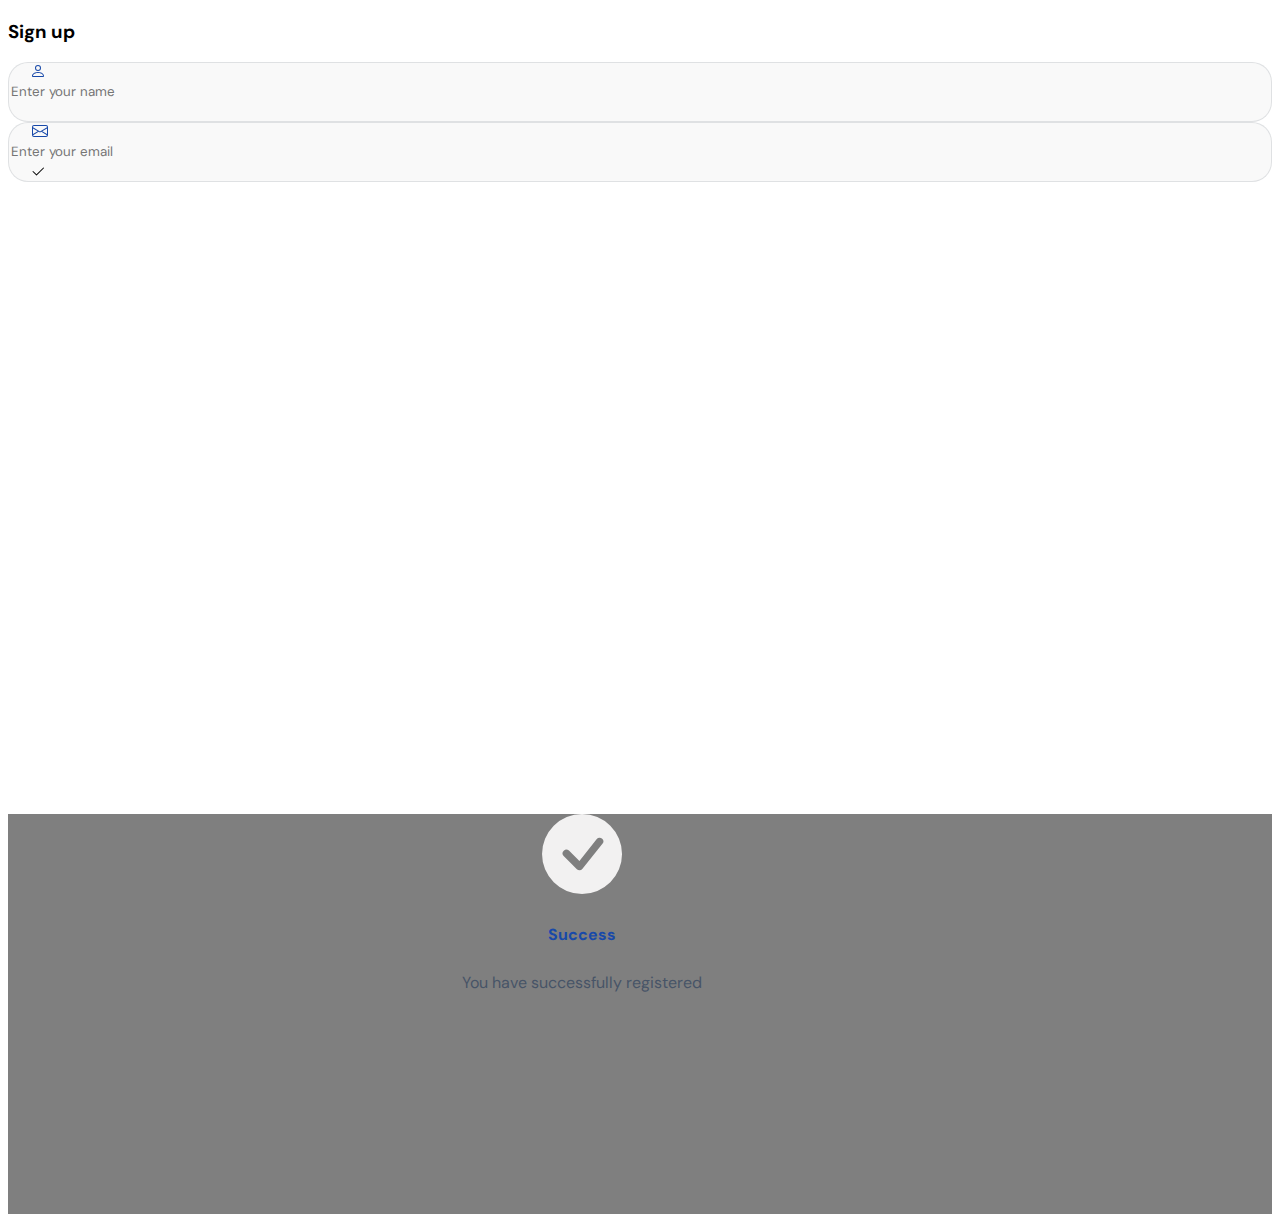
<file: modalsignup.html>
<!DOCTYPE html>
<html lang="en">
<head>
    <meta charset="UTF-8">
    <meta http-equiv="X-UA-compatible" content="IE=edge">
    <meta name="viewport" content="width=device-width, initial-scale=1.0">
    <title>Login form</title>
   <link href="https://cdn.jsdelivr.net/npm/bootstrap@5.3.0-alpha3/dist/css/bootstrap.min.css" 
    rel="stylesheet"
    integrity="sha384-KK94CHFLLe+nY2dmCWGMq91rCGa5gtU4mk92HdvYe+M/SXH301p5ILy+dN9+nJOZ"
    crossorigin="anonymous">
    <link rel="preconnect" href="https://fonts.googleapis.com">
    <link rel="preconnect" href="https://fonts.gstatic.com" crossorigin>
    <link href="https://fonts.googleapis.com/css2?family=DM+Sans:ital,wght@0,400;0,500;0,700;1,400;1,500;1,700&display=swap" rel="stylesheet">
    <link rel="stylesheet" type="text/css" href="css/style.css">

</head>

<body>
    <section class="container">
        <div class="row content d-flex justify-content-center align-items center">
            <div class="col-sm-12">
                <div class="bg-white px-2 py-4">
                    <h3 class="mx-auto mb-4 text-center fs-1 signup-header">Sign up</h3>
                    <form class="mb-3">
                        <div class="mb-3 input-group name">
                            <div class="input-group-addon name-icon"><svg xmlns="http://www.w3.org/2000/svg" width="16" height="16" fill="currentColor" class="bi bi-person" viewBox="0 0 16 16"><path d="M8 8a3 3 0 1 0 0-6 3 3 0 0 0 0 6Zm2-3a2 2 0 1 1-4 0 2 2 0 0 1 4 0Zm4 8c0 1-1 1-1 1H3s-1 0-1-1 1-4 6-4 6 3 6 4Zm-1-.004c-.001-.246-.154-.986-.832-1.664C11.516 10.68 10.289 10 8 10c-2.29 0-3.516.68-4.168 1.332-.678.678-.83 1.418-.832 1.664h10Z"/>
                             </svg></span></div>

                             <input type="name" class="form-control rounded-4 signup-input" id="floatingInput" placeholder="Enter your name">
                             </div> 

                             <div class="mb-3 input-group email">
                              <div class="input-group-addon mail-icon"><svg xmlns="http://www.w3.org/2000/svg" width="20" height="16" fill="currentColor" class="bi bi-envelope" viewBox="0 0 16 16">
                                <path d="M0 4a2 2 0 0 1 2-2h12a2 2 0 0 1 2 2v8a2 2 0 0 1-2 2H2a2 2 0 0 1-2-2V4Zm2-1a1 1 0 0 0-1 1v.217l7 4.2 7-4.2V4a1 1 0 0 0-1-1H2Zm13 2.383-4.708 2.825L15 11.105V5.383Zm-.034 6.876-5.64-3.471L8 9.583l-1.326-.795-5.64 3.47A1 1 0 0 0 2 13h12a1 1 0 0 0 .966-.741ZM1 11.105l4.708-2.897L1 5.383v5.722Z"/>
                              </svg></span></div>

                              <input type="email" class="form-control rounded-4 signup-input" id="floatingInput" placeholder="Enter your email"> 
                               <div class="input-group-addon valid-mail "><svg xmlns="http://www.w3.org/2000/svg" width="16" height="16" fill="currentColor" class="bi bi-check2" viewBox="0 0 16 16">
                                <path d="M13.854 3.646a.5.5 0 0 1 0 .708l-7 7a.5.5 0 0 1-.708 0l-3.5-3.5a.5.5 0 1 1 .708-.708L6.5 10.293l6.646-6.647a.5.5 0 0 1 .708 0z"/>
                              </svg></span></div>
                              </div>
                            </form>

                            <div class= "w-100 h-100 top-0 bottom-0 mx-auto position-fixed" style="background: rgba(0,0,0,0.5); z-index: +10; right:0; left:0">
            
                                <div class="card p-5 mx-auto" style="min-height: 200px; margin-top: 50%">
                                    <div class="modal-checkmark"><svg xmlns="http://www.w3.org/2000/svg" width="80%" height="80" fill="#F2F1F1" class="bi bi-check-circle-fill" viewBox="0 0 16 16">
                                        <path d="M16 8A8 8 0 1 1 0 8a8 8 0 0 1 16 0zm-3.97-3.03a.75.75 0 0 0-1.08.022L7.477 9.417 5.384 7.323a.75.75 0 0 0-1.06 1.06L6.97 11.03a.75.75 0 0 0 1.079-.02l3.992-4.99a.75.75 0 0 0-.01-1.05z"/>
                                      </svg>
                                      <div class="done">
                                      <p>Success</p>
                                      </div>
                                      <div class="registered">
                                      <p>You have successfully registered </p>
                                      </div>

                        
                            


                           

                        


                        </div>
            </div>
        </div>

    </section>

    </section>

    
    


    <script src="https://cdn.jsdelivr.net/npm/bootstrap@5.3.0-alpha3/dist/js/bootstrap.bundle.min.js" 
    integrity="sha384-ENjdO4Dr2bkBIFxQpeoTz1HIcje39Wm4jDKdf19U8gI4ddQ3GYNS7NTKfAdVQSZe" 
    crossorigin="anonymous"></script>
</body>
</html>
</file>
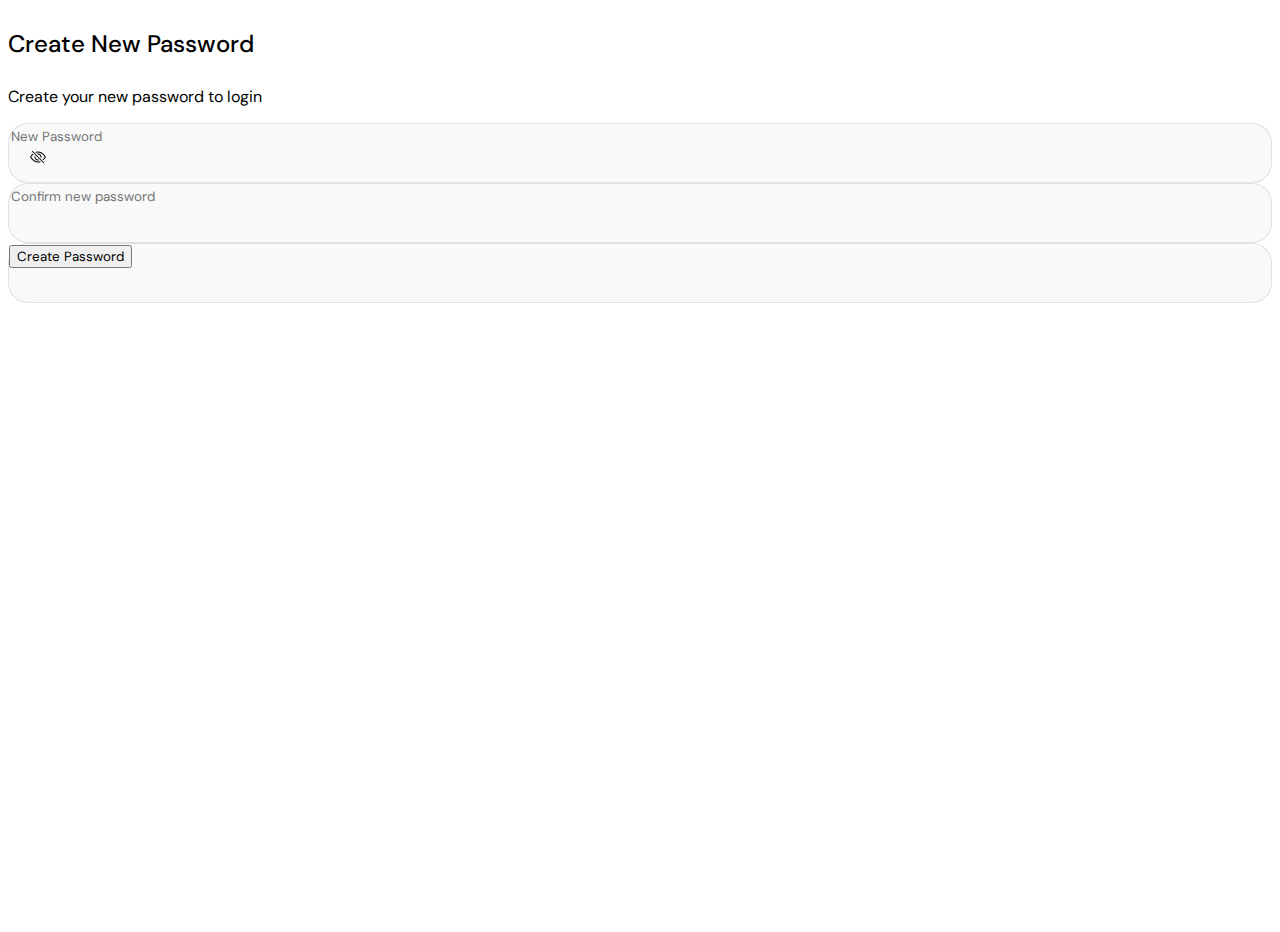
<file: newpassword.html>
<!DOCTYPE html>
<html lang="en">
<head>
    <meta charset="UTF-8">
    <meta http-equiv="X-UA-compatible" content="IE=edge">
    <meta name="viewport" content="width=device-width, initial-scale=1.0">
    <title>New password form</title>
   <link href="https://cdn.jsdelivr.net/npm/bootstrap@5.3.0-alpha3/dist/css/bootstrap.min.css" 
    rel="stylesheet"
    integrity="sha384-KK94CHFLLe+nY2dmCWGMq91rCGa5gtU4mk92HdvYe+M/SXH301p5ILy+dN9+nJOZ"
    crossorigin="anonymous">
    <link rel="preconnect" href="https://fonts.googleapis.com">
    <link rel="preconnect" href="https://fonts.gstatic.com" crossorigin>
    <link href="https://fonts.googleapis.com/css2?family=DM+Sans:ital,wght@0,400;0,500;0,700;1,400;1,500;1,700&display=swap" rel="stylesheet">
    <link rel="stylesheet" type="text/css" href="css/style.css">

</head>
<body>
    <section class="container">
        <div class="row content d-flex justify-content-center align-items center">
            <div class="col-sm-12">
                <div class="bg-white px-2 py-4">
                    <h3 class="mb-4 fs-1 login-header" style="text-align: left !important">Create New Password</h3>
                    <p>Create your new password to login</p>
                   
                    <form class="mb-3">
                        <div class="mb-3 input-group password">
                            <input type="password" class="form-control rounded-4 login-input" id="floatingInput" placeholder="New Password"> 
                            
                            <div class="input-group-addon password-reveal"><svg xmlns="http://www.w3.org/2000/svg" width="16" height="16" fill="currentColor" class="bi bi-eye-slash" viewBox="0 0 16 16">
                                <path d="M13.359 11.238C15.06 9.72 16 8 16 8s-3-5.5-8-5.5a7.028 7.028 0 0 0-2.79.588l.77.771A5.944 5.944 0 0 1 8 3.5c2.12 0 3.879 1.168 5.168 2.457A13.134 13.134 0 0 1 14.828 8c-.058.087-.122.183-.195.288-.335.48-.83 1.12-1.465 1.755-.165.165-.337.328-.517.486l.708.709z"/>
                                <path d="M11.297 9.176a3.5 3.5 0 0 0-4.474-4.474l.823.823a2.5 2.5 0 0 1 2.829 2.829l.822.822zm-2.943 1.299.822.822a3.5 3.5 0 0 1-4.474-4.474l.823.823a2.5 2.5 0 0 0 2.829 2.829z"/>
                                <path d="M3.35 5.47c-.18.16-.353.322-.518.487A13.134 13.134 0 0 0 1.172 8l.195.288c.335.48.83 1.12 1.465 1.755C4.121 11.332 5.881 12.5 8 12.5c.716 0 1.39-.133 2.02-.36l.77.772A7.029 7.029 0 0 1 8 13.5C3 13.5 0 8 0 8s.939-1.721 2.641-3.238l.708.709zm10.296 8.884-12-12 .708-.708 12 12-.708.708z"/>
                              </svg></span>

                            </div>

                           
                        </div>

                        <div class="mb-3 input-group password">
                            <input type="password" class="form-control rounded-4 login-input" id="floatingInput" placeholder="Confirm new password"> 
                        </div>

                        <div class="d-grid gap-2 mb-3 Create password button">
                            <button type="button" class="btn btn-primary btn-lg border-0 rounded-4">Create Password</button>
                        </div>

                        




                    </form>
            </div>
                </div>
                    </div>
                
        

    </section>

    </body>
    <script src="https://cdn.jsdelivr.net/npm/bootstrap@5.3.0-alpha3/dist/js/bootstrap.bundle.min.js" 
    integrity="sha384-ENjdO4Dr2bkBIFxQpeoTz1HIcje39Wm4jDKdf19U8gI4ddQ3GYNS7NTKfAdVQSZe" 
    crossorigin="anonymous"></script>

</html>
</file>
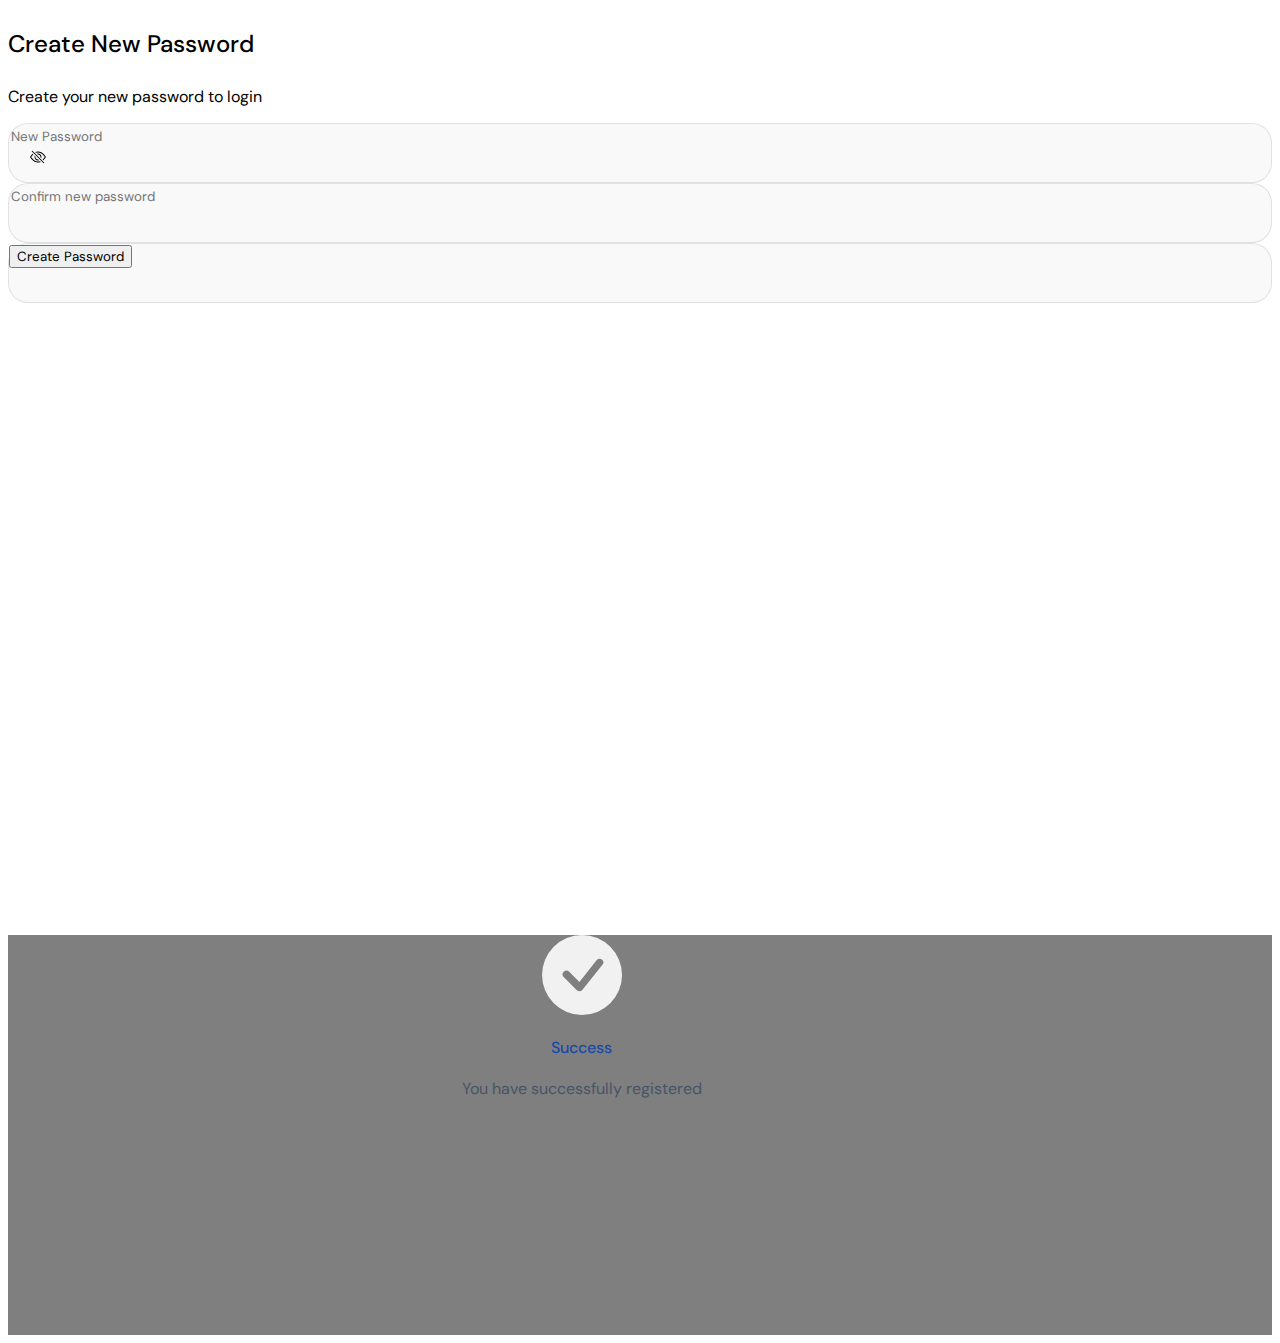
<file: newpasswordmodal.html>
<!DOCTYPE html>
<html lang="en">
<head>
    <meta charset="UTF-8">
    <meta http-equiv="X-UA-compatible" content="IE=edge">
    <meta name="viewport" content="width=device-width, initial-scale=1.0">
    <title>New password modal form</title>
   <link href="https://cdn.jsdelivr.net/npm/bootstrap@5.3.0-alpha3/dist/css/bootstrap.min.css" 
    rel="stylesheet"
    integrity="sha384-KK94CHFLLe+nY2dmCWGMq91rCGa5gtU4mk92HdvYe+M/SXH301p5ILy+dN9+nJOZ"
    crossorigin="anonymous">
    <link rel="preconnect" href="https://fonts.googleapis.com">
    <link rel="preconnect" href="https://fonts.gstatic.com" crossorigin>
    <link href="https://fonts.googleapis.com/css2?family=DM+Sans:ital,wght@0,400;0,500;0,700;1,400;1,500;1,700&display=swap" rel="stylesheet">
    <link rel="stylesheet" type="text/css" href="css/style.css">

</head>
<body>
    <section class="container">
        <div class="row content d-flex justify-content-center align-items center">
            <div class="col-sm-12">
                <div class="bg-white px-2 py-4">
                    <h3 class="mb-4 fs-1 login-header" style="text-align: left !important">Create New Password</h3>
                    <p>Create your new password to login</p>
                   
                    <form class="mb-3">
                        <div class="mb-3 input-group password">
                            <input type="password" class="form-control rounded-4 login-input" id="floatingInput" placeholder="New Password"> 
                            
                            <div class="input-group-addon password-reveal"><svg xmlns="http://www.w3.org/2000/svg" width="16" height="16" fill="currentColor" class="bi bi-eye-slash" viewBox="0 0 16 16">
                                <path d="M13.359 11.238C15.06 9.72 16 8 16 8s-3-5.5-8-5.5a7.028 7.028 0 0 0-2.79.588l.77.771A5.944 5.944 0 0 1 8 3.5c2.12 0 3.879 1.168 5.168 2.457A13.134 13.134 0 0 1 14.828 8c-.058.087-.122.183-.195.288-.335.48-.83 1.12-1.465 1.755-.165.165-.337.328-.517.486l.708.709z"/>
                                <path d="M11.297 9.176a3.5 3.5 0 0 0-4.474-4.474l.823.823a2.5 2.5 0 0 1 2.829 2.829l.822.822zm-2.943 1.299.822.822a3.5 3.5 0 0 1-4.474-4.474l.823.823a2.5 2.5 0 0 0 2.829 2.829z"/>
                                <path d="M3.35 5.47c-.18.16-.353.322-.518.487A13.134 13.134 0 0 0 1.172 8l.195.288c.335.48.83 1.12 1.465 1.755C4.121 11.332 5.881 12.5 8 12.5c.716 0 1.39-.133 2.02-.36l.77.772A7.029 7.029 0 0 1 8 13.5C3 13.5 0 8 0 8s.939-1.721 2.641-3.238l.708.709zm10.296 8.884-12-12 .708-.708 12 12-.708.708z"/>
                              </svg></span>

                            </div>

                           
                        </div>

                        <div class="mb-3 input-group password">
                            <input type="password" class="form-control rounded-4 login-input" id="floatingInput" placeholder="Confirm new password"> 
                        </div>

                        <div class="d-grid gap-2 mb-3 Create password button">
                            <button type="button" class="btn btn-primary btn-lg border-0 rounded-4">Create Password</button>
                        </div>

                        




                    </form>

                    <div class= "w-100 h-100 top-0 bottom-0 mx-auto position-fixed" style="background: rgba(0,0,0,0.5); z-index: +10; right:0; left:0">
            
                        <div class="card p-5 mx-auto" style="min-height: 200px; margin-top: 50%">
                            <div class="modal-checkmark"><svg xmlns="http://www.w3.org/2000/svg" width="80%" height="80" fill="#F2F1F1" class="bi bi-check-circle-fill" viewBox="0 0 16 16">
                                <path d="M16 8A8 8 0 1 1 0 8a8 8 0 0 1 16 0zm-3.97-3.03a.75.75 0 0 0-1.08.022L7.477 9.417 5.384 7.323a.75.75 0 0 0-1.06 1.06L6.97 11.03a.75.75 0 0 0 1.079-.02l3.992-4.99a.75.75 0 0 0-.01-1.05z"/>
                              </svg>
                              <div class="welcome">
                              <p>Success</p>
                              </div>
                              <div class="successful">
                              <p>You have successfully registered</p>
                              </div>
            
                              </div>
            
                        </div>
                   </div>


            </div>
                </div>
                    </div>
                
        

    </section>

    </body>
    <script src="https://cdn.jsdelivr.net/npm/bootstrap@5.3.0-alpha3/dist/js/bootstrap.bundle.min.js" 
    integrity="sha384-ENjdO4Dr2bkBIFxQpeoTz1HIcje39Wm4jDKdf19U8gI4ddQ3GYNS7NTKfAdVQSZe" 
    crossorigin="anonymous"></script>

</html>
</file>
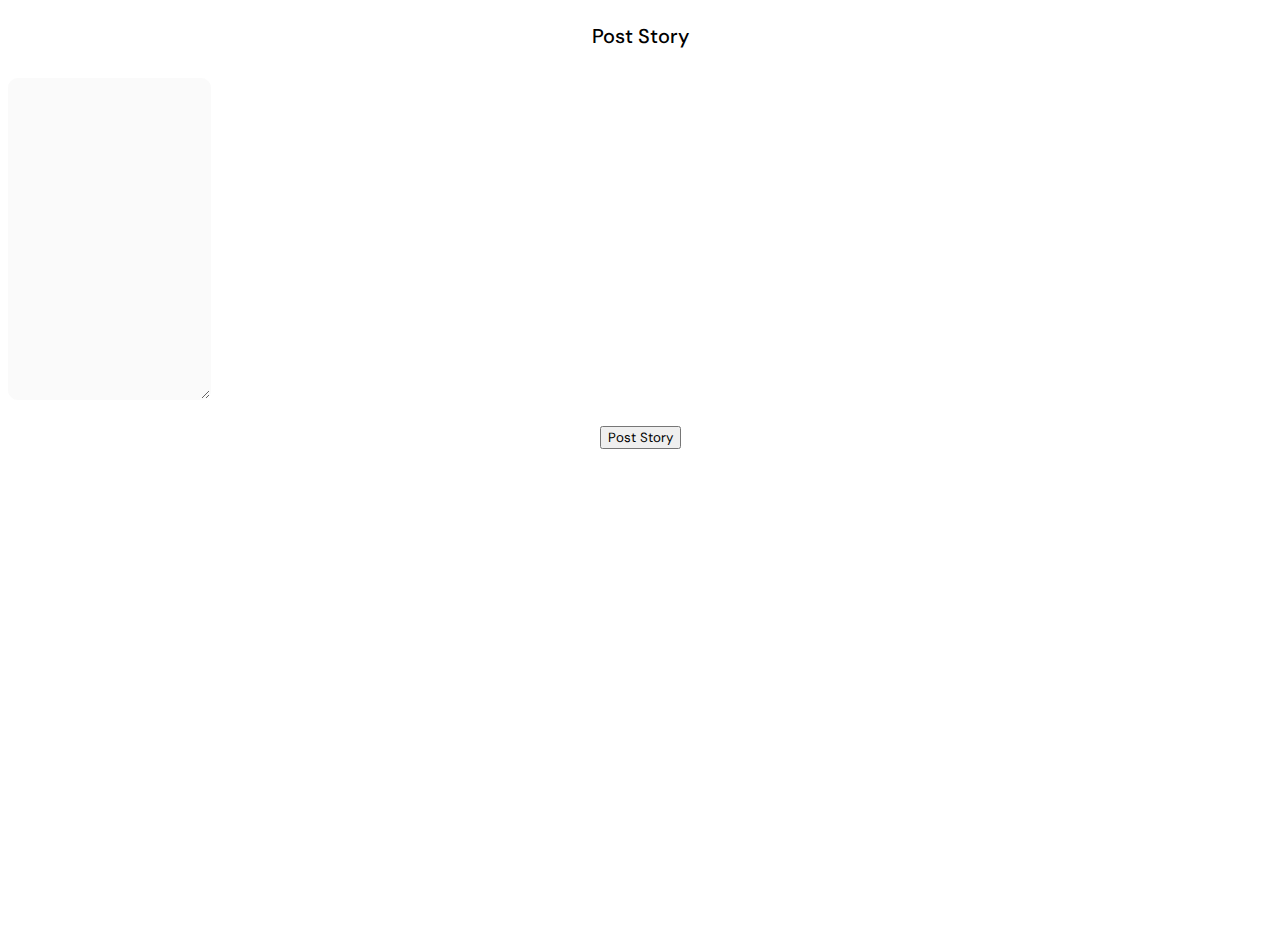
<file: poststory.html>
<!DOCTYPE html>
<html lang="en">
<head>
    <meta charset="UTF-8">
    <meta http-equiv="X-UA-compatible" content="IE=edge">
    <meta name="viewport" content="width=device-width, initial-scale=1.0">
    <title>First aid page</title>
   <link href="https://cdn.jsdelivr.net/npm/bootstrap@5.3.0-alpha3/dist/css/bootstrap.min.css" 
    rel="stylesheet"
    integrity="sha384-KK94CHFLLe+nY2dmCWGMq91rCGa5gtU4mk92HdvYe+M/SXH301p5ILy+dN9+nJOZ"
    crossorigin="anonymous">
    <link rel="preconnect" href="https://fonts.googleapis.com">
    <link rel="preconnect" href="https://fonts.gstatic.com" crossorigin>
    <link href="https://fonts.googleapis.com/css2?family=DM+Sans:ital,wght@0,400;0,500;0,700;1,400;1,500;1,700&display=swap" rel="stylesheet">
    <link rel="stylesheet" type="text/css" href="css/style.css">

</head>
<body>
    <section class="container">
        <div class="row content d-flex justify-content-center align-items center">
            <div class="col-sm-12">
                <div class="bg-white px-2 py-4">
                    <h3 class="mx-auto mb-4 text-center fs-1 login-header" style="text-align: center !important; font-size: 20px !important">Post Story</h3>
                    <form class="story">
                        <div class="input-group-post">
                            <textarea id="story" rows="15"></textarea>
                        </div>
                    </form>
                    

                </div>

            </div>

        </div>

        <div class="d-grid gap-2 mb-3 signup-button">
            <button type="button" class="btn btn-primary btn-lg border-0 rounded-4" syle="font-size:20px !important">Post Story</button>
        </div>


    </section>
    <script src="https://cdn.jsdelivr.net/npm/bootstrap@5.3.0-alpha3/dist/js/bootstrap.bundle.min.js" 
    integrity="sha384-ENjdO4Dr2bkBIFxQpeoTz1HIcje39Wm4jDKdf19U8gI4ddQ3GYNS7NTKfAdVQSZe" 
    crossorigin="anonymous"></script>

</body>
</html>
</file>
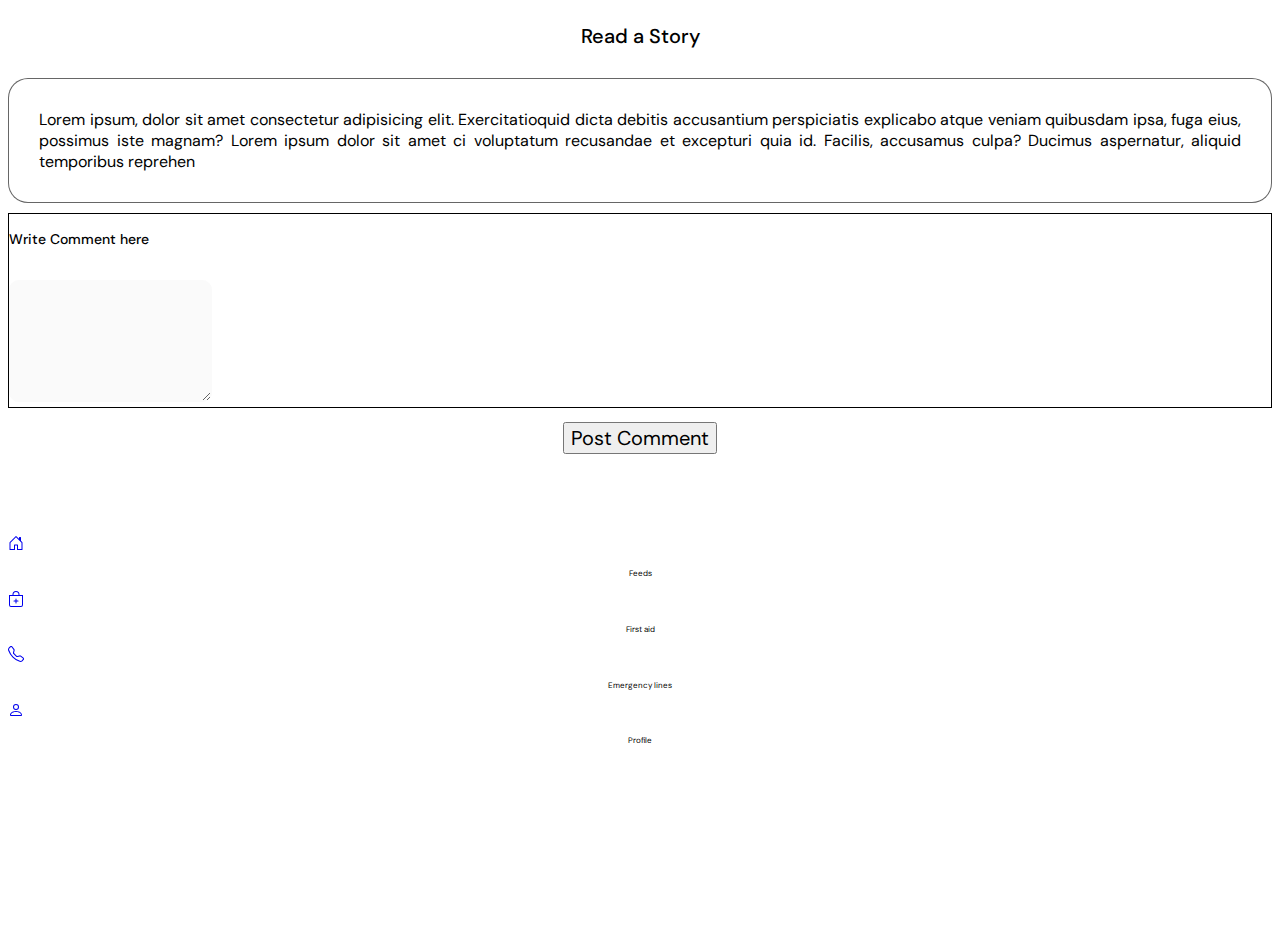
<file: readstory.html>
<!DOCTYPE html>
<html lang="en">
<head>
    <meta charset="UTF-8">
    <meta http-equiv="X-UA-compatible" content="IE=edge">
    <meta name="viewport" content="width=device-width, initial-scale=1.0">
    <title>read story page</title>
   <link href="https://cdn.jsdelivr.net/npm/bootstrap@5.3.0-alpha3/dist/css/bootstrap.min.css" 
    rel="stylesheet"
    integrity="sha384-KK94CHFLLe+nY2dmCWGMq91rCGa5gtU4mk92HdvYe+M/SXH301p5ILy+dN9+nJOZ"
    crossorigin="anonymous">
    <link rel="preconnect" href="https://fonts.googleapis.com">
    <link rel="preconnect" href="https://fonts.gstatic.com" crossorigin>
    <link href="https://fonts.googleapis.com/css2?family=DM+Sans:ital,wght@0,400;0,500;0,700;1,400;1,500;1,700&display=swap" rel="stylesheet">
    <link rel="stylesheet" type="text/css" href="css/style.css">

</head>
<body>
    <section class="container" style="margin-bottom: 65px">
        <div class="row content d-flex justify-content-center align-items center">
            <div class="col-sm-12">
                <div class="bg-white px-2 py-4">
                    <h3 class="mx-auto mb-4 text-center fs-1 login-header" style="text-align: center !important; font-size: 20px !important">Read a Story</h3>
                    <div class="read-story">
                        Lorem ipsum, dolor sit amet consectetur adipisicing elit. Exercitatioquid dicta debitis accusantium perspiciatis explicabo atque veniam quibusdam ipsa, fuga eius, possimus iste magnam? Lorem ipsum dolor sit amet ci voluptatum recusandae et excepturi quia id. Facilis, accusamus culpa? Ducimus aspernatur, aliquid temporibus reprehen
                    </div>
                   
                    <div class="comment border border-primary rounded p-3">
                        <form class="story">
                            <h3 class="mx-auto mb-0 text-center fs-1 login-header" style="text-align: left !important; font-size: 14px !important">Write Comment here </h3>
                            <div class="input-group-comment">
                                <textarea rows="5" class="col-12"></textarea>
                            </div>
                        </form>
                    </div>
                </div>
                
                    
            </div>
        </div>

        <div class="d-grid gap-2 mb-3 signup-button">
            <button type="button" class="btn btn-primary btn-lg border-0 rounded-4" style="font-size:20px !important">Post Comment</button>
        </div>

    </section>
    <footer>
        <div class="row mx-auto menu position-fixed w-100 bottom-0 border-top-primary bg-white">
            <div class="col-3 text-center">
                <a href="#"><svg xmlns="http://www.w3.org/2000/svg" width="16" height="16" fill="currentColor" class="bi bi-house-door" viewBox="0 0 16 16">
                    <path d="M8.354 1.146a.5.5 0 0 0-.708 0l-6 6A.5.5 0 0 0 1.5 7.5v7a.5.5 0 0 0 .5.5h4.5a.5.5 0 0 0 .5-.5v-4h2v4a.5.5 0 0 0 .5.5H14a.5.5 0 0 0 .5-.5v-7a.5.5 0 0 0-.146-.354L13 5.793V2.5a.5.5 0 0 0-.5-.5h-1a.5.5 0 0 0-.5.5v1.293L8.354 1.146ZM2.5 14V7.707l5.5-5.5 5.5 5.5V14H10v-4a.5.5 0 0 0-.5-.5h-3a.5.5 0 0 0-.5.5v4H2.5Z"/>
                  </svg></a>
                  <p class="size">Feeds</p>
            </div>
            <div class="col-3 text-center">
               <a href="firstaidpage.html"><svg xmlns="http://www.w3.org/2000/svg" width="16" height="16" fill="currentColor" class="bi bi-bag-plus" viewBox="0 0 16 16">
                    <path fill-rule="evenodd" d="M8 7.5a.5.5 0 0 1 .5.5v1.5H10a.5.5 0 0 1 0 1H8.5V12a.5.5 0 0 1-1 0v-1.5H6a.5.5 0 0 1 0-1h1.5V8a.5.5 0 0 1 .5-.5z"/>
                    <path d="M8 1a2.5 2.5 0 0 1 2.5 2.5V4h-5v-.5A2.5 2.5 0 0 1 8 1zm3.5 3v-.5a3.5 3.5 0 1 0-7 0V4H1v10a2 2 0 0 0 2 2h10a2 2 0 0 0 2-2V4h-3.5zM2 5h12v9a1 1 0 0 1-1 1H3a1 1 0 0 1-1-1V5z"/>
                  </svg></a>
                  <p class="size">First aid</p>
                </div>
            <div class="col-3 text-center">
                <a href="emergencylines.html"><svg xmlns="http://www.w3.org/2000/svg" width="16" height="16" fill="currentColor" class="bi bi-telephone" viewBox="0 0 16 16">
                    <path d="M3.654 1.328a.678.678 0 0 0-1.015-.063L1.605 2.3c-.483.484-.661 1.169-.45 1.77a17.568 17.568 0 0 0 4.168 6.608 17.569 17.569 0 0 0 6.608 4.168c.601.211 1.286.033 1.77-.45l1.034-1.034a.678.678 0 0 0-.063-1.015l-2.307-1.794a.678.678 0 0 0-.58-.122l-2.19.547a1.745 1.745 0 0 1-1.657-.459L5.482 8.062a1.745 1.745 0 0 1-.46-1.657l.548-2.19a.678.678 0 0 0-.122-.58L3.654 1.328zM1.884.511a1.745 1.745 0 0 1 2.612.163L6.29 2.98c.329.423.445.974.315 1.494l-.547 2.19a.678.678 0 0 0 .178.643l2.457 2.457a.678.678 0 0 0 .644.178l2.189-.547a1.745 1.745 0 0 1 1.494.315l2.306 1.794c.829.645.905 1.87.163 2.611l-1.034 1.034c-.74.74-1.846 1.065-2.877.702a18.634 18.634 0 0 1-7.01-4.42 18.634 18.634 0 0 1-4.42-7.009c-.362-1.03-.037-2.137.703-2.877L1.885.511z"/>
                </svg></a>
                <p class="size">Emergency lines</p>
             </div>
            <div class="col-3 text-center">
                <a href="#"><svg xmlns="http://www.w3.org/2000/svg" width="16" height="16" fill="currentColor" class="bi bi-person" viewBox="0 0 16 16">
                    <path d="M8 8a3 3 0 1 0 0-6 3 3 0 0 0 0 6Zm2-3a2 2 0 1 1-4 0 2 2 0 0 1 4 0Zm4 8c0 1-1 1-1 1H3s-1 0-1-1 1-4 6-4 6 3 6 4Zm-1-.004c-.001-.246-.154-.986-.832-1.664C11.516 10.68 10.289 10 8 10c-2.29 0-3.516.68-4.168 1.332-.678.678-.83 1.418-.832 1.664h10Z"/>
                  </svg></a>
                  <p class="size">Profile</p>
                </div>
        </div>
    </footer>
    <script src="https://cdn.jsdelivr.net/npm/bootstrap@5.3.0-alpha3/dist/js/bootstrap.bundle.min.js" 
    integrity="sha384-ENjdO4Dr2bkBIFxQpeoTz1HIcje39Wm4jDKdf19U8gI4ddQ3GYNS7NTKfAdVQSZe" 
    crossorigin="anonymous"></script>
</body>
</html>
</file>
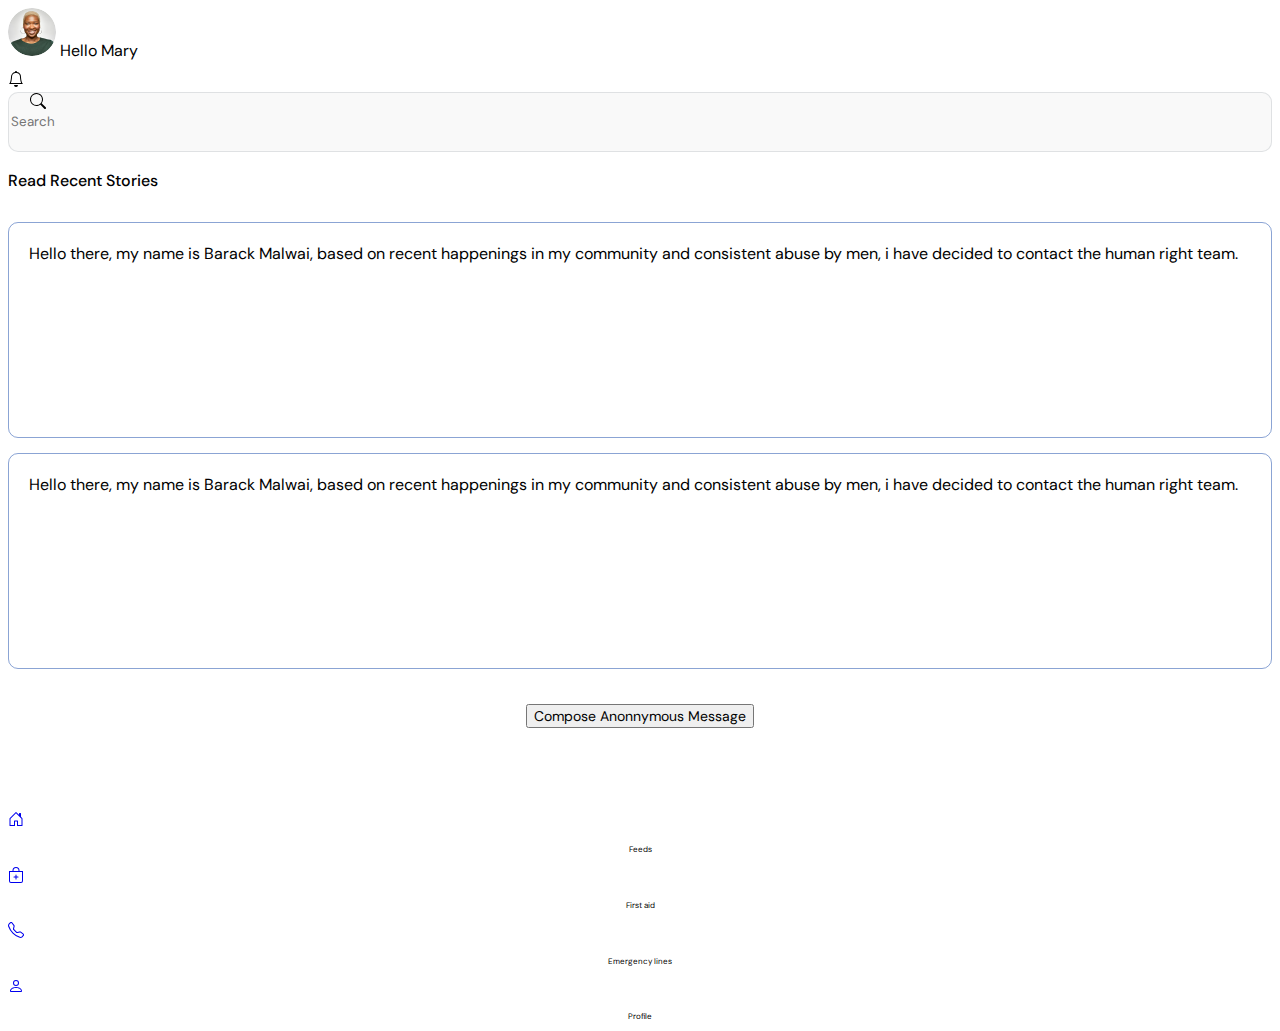
<file: recentstories.html>
<!DOCTYPE html>
<html lang="en">
<head>
    <meta charset="UTF-8">
    <meta http-equiv="X-UA-compatible" content="IE=edge">
    <meta name="viewport" content="width=device-width, initial-scale=1.0">
    <title>read story page</title>
   <link href="https://cdn.jsdelivr.net/npm/bootstrap@5.3.0-alpha3/dist/css/bootstrap.min.css" 
    rel="stylesheet"
    integrity="sha384-KK94CHFLLe+nY2dmCWGMq91rCGa5gtU4mk92HdvYe+M/SXH301p5ILy+dN9+nJOZ"
    crossorigin="anonymous">
    <link rel="preconnect" href="https://fonts.googleapis.com">
    <link rel="preconnect" href="https://fonts.gstatic.com" crossorigin>
    <link href="https://fonts.googleapis.com/css2?family=DM+Sans:ital,wght@0,400;0,500;0,700;1,400;1,500;1,700&display=swap" rel="stylesheet">
    <link rel="stylesheet" type="text/css" href="css/style.css">

</head>
<body>
    <section class="container" style="margin-bottom: 65px">
        <div class="row content d-flex justify-content-center align-items center">
            <div class="col-sm-12">
                <div class="bg-white px-2 py-4">
                    <div class="row">
                        <div class="col-9 " style="margin-bottom: 10px !important">
                            <img 
                            class="profile-picture"
                            src="images/Ellipse 563.png">
                            <span>Hello Mary</span>
                        </div>
                        <div class="text-right col-3">
                            <svg xmlns="http://www.w3.org/2000/svg" width="16" height="16" fill="currentColor" class="bi bi-bell" viewBox="0 0 16 16">
                                <path d="M8 16a2 2 0 0 0 2-2H6a2 2 0 0 0 2 2zM8 1.918l-.797.161A4.002 4.002 0 0 0 4 6c0 .628-.134 2.197-.459 3.742-.16.767-.376 1.566-.663 2.258h10.244c-.287-.692-.502-1.49-.663-2.258C12.134 8.197 12 6.628 12 6a4.002 4.002 0 0 0-3.203-3.92L8 1.917zM14.22 12c.223.447.481.801.78 1H1c.299-.199.557-.553.78-1C2.68 10.2 3 6.88 3 6c0-2.42 1.72-4.44 4.005-4.901a1 1 0 1 1 1.99 0A5.002 5.002 0 0 1 13 6c0 .88.32 4.2 1.22 6z"/>
                              </svg>
                        </div>
                    </div>
                    <form class="mb-3">
                        <div class="mb-3 input-group-text">
                            <div class="input-group-addon search-icon"><svg xmlns="http://www.w3.org/2000/svg" width="16" height="16" fill="currentColor" class="bi bi-search" viewBox="0 0 16 16">
                                <path d="M11.742 10.344a6.5 6.5 0 1 0-1.397 1.398h-.001c.03.04.062.078.098.115l3.85 3.85a1 1 0 0 0 1.415-1.414l-3.85-3.85a1.007 1.007 0 0 0-.115-.1zM12 6.5a5.5 5.5 0 1 1-11 0 5.5 5.5 0 0 1 11 0z"/>
                              </svg>
                            </div>
                            <input type="search" class="form-control rounded-4 login-input" id="floatingInput" placeholder="Search"> 
                        </div>
                    </form>

                    <h3 class="mx-auto mb-4 text-center fs-1 login-header" style="text-align: left !important; font-size: 16px !important">Read Recent Stories</h3>

                    <div class="my-story">
                        Hello there, my name is Barack Malwai, based on recent happenings in my community and consistent abuse by men, i have decided to contact the human right team.
                    </div>
                    <div class="my-story">
                        Hello there, my name is Barack Malwai, based on recent happenings in my community and consistent abuse by men, i have decided to contact the human right team.
                    </div>

                    <div class="d-grid gap-2 mb-3 signup-button">
                        <button type="button" class="btn btn-primary btn-lg border-0 rounded-4" style="font-size:14px !important">Compose Anonnymous Message</button>
                    </div>
                </div>

            </div>

        </div>

       
        


    </section>
    <footer>
        <div class="row mx-auto menu position-fixed w-100 bottom-0 border-top-primary bg-white">
            <div class="col-3 text-center">
                <a href="#"><svg xmlns="http://www.w3.org/2000/svg" width="16" height="16" fill="currentColor" class="bi bi-house-door" viewBox="0 0 16 16">
                    <path d="M8.354 1.146a.5.5 0 0 0-.708 0l-6 6A.5.5 0 0 0 1.5 7.5v7a.5.5 0 0 0 .5.5h4.5a.5.5 0 0 0 .5-.5v-4h2v4a.5.5 0 0 0 .5.5H14a.5.5 0 0 0 .5-.5v-7a.5.5 0 0 0-.146-.354L13 5.793V2.5a.5.5 0 0 0-.5-.5h-1a.5.5 0 0 0-.5.5v1.293L8.354 1.146ZM2.5 14V7.707l5.5-5.5 5.5 5.5V14H10v-4a.5.5 0 0 0-.5-.5h-3a.5.5 0 0 0-.5.5v4H2.5Z"/>
                  </svg></a>
                  <p class="size">Feeds</p>
            </div>
            <div class="col-3 text-center">
               <a href="firstaidpage.html"><svg xmlns="http://www.w3.org/2000/svg" width="16" height="16" fill="currentColor" class="bi bi-bag-plus" viewBox="0 0 16 16">
                    <path fill-rule="evenodd" d="M8 7.5a.5.5 0 0 1 .5.5v1.5H10a.5.5 0 0 1 0 1H8.5V12a.5.5 0 0 1-1 0v-1.5H6a.5.5 0 0 1 0-1h1.5V8a.5.5 0 0 1 .5-.5z"/>
                    <path d="M8 1a2.5 2.5 0 0 1 2.5 2.5V4h-5v-.5A2.5 2.5 0 0 1 8 1zm3.5 3v-.5a3.5 3.5 0 1 0-7 0V4H1v10a2 2 0 0 0 2 2h10a2 2 0 0 0 2-2V4h-3.5zM2 5h12v9a1 1 0 0 1-1 1H3a1 1 0 0 1-1-1V5z"/>
                  </svg></a>
                  <p class="size">First aid</p>
                </div>
            <div class="col-3 text-center">
                <a href="emergencylines.html"><svg xmlns="http://www.w3.org/2000/svg" width="16" height="16" fill="currentColor" class="bi bi-telephone" viewBox="0 0 16 16">
                    <path d="M3.654 1.328a.678.678 0 0 0-1.015-.063L1.605 2.3c-.483.484-.661 1.169-.45 1.77a17.568 17.568 0 0 0 4.168 6.608 17.569 17.569 0 0 0 6.608 4.168c.601.211 1.286.033 1.77-.45l1.034-1.034a.678.678 0 0 0-.063-1.015l-2.307-1.794a.678.678 0 0 0-.58-.122l-2.19.547a1.745 1.745 0 0 1-1.657-.459L5.482 8.062a1.745 1.745 0 0 1-.46-1.657l.548-2.19a.678.678 0 0 0-.122-.58L3.654 1.328zM1.884.511a1.745 1.745 0 0 1 2.612.163L6.29 2.98c.329.423.445.974.315 1.494l-.547 2.19a.678.678 0 0 0 .178.643l2.457 2.457a.678.678 0 0 0 .644.178l2.189-.547a1.745 1.745 0 0 1 1.494.315l2.306 1.794c.829.645.905 1.87.163 2.611l-1.034 1.034c-.74.74-1.846 1.065-2.877.702a18.634 18.634 0 0 1-7.01-4.42 18.634 18.634 0 0 1-4.42-7.009c-.362-1.03-.037-2.137.703-2.877L1.885.511z"/>
                </svg></a>
                <p class="size">Emergency lines</p>
             </div>
            <div class="col-3 text-center">
                <a href="#"><svg xmlns="http://www.w3.org/2000/svg" width="16" height="16" fill="currentColor" class="bi bi-person" viewBox="0 0 16 16">
                    <path d="M8 8a3 3 0 1 0 0-6 3 3 0 0 0 0 6Zm2-3a2 2 0 1 1-4 0 2 2 0 0 1 4 0Zm4 8c0 1-1 1-1 1H3s-1 0-1-1 1-4 6-4 6 3 6 4Zm-1-.004c-.001-.246-.154-.986-.832-1.664C11.516 10.68 10.289 10 8 10c-2.29 0-3.516.68-4.168 1.332-.678.678-.83 1.418-.832 1.664h10Z"/>
                  </svg></a>
                  <p class="size">Profile</p>
                </div>
        </div>
    </footer>
    <script src="https://cdn.jsdelivr.net/npm/bootstrap@5.3.0-alpha3/dist/js/bootstrap.bundle.min.js" 
    integrity="sha384-ENjdO4Dr2bkBIFxQpeoTz1HIcje39Wm4jDKdf19U8gI4ddQ3GYNS7NTKfAdVQSZe" 
    crossorigin="anonymous"></script>
</body>
</html>
</file>
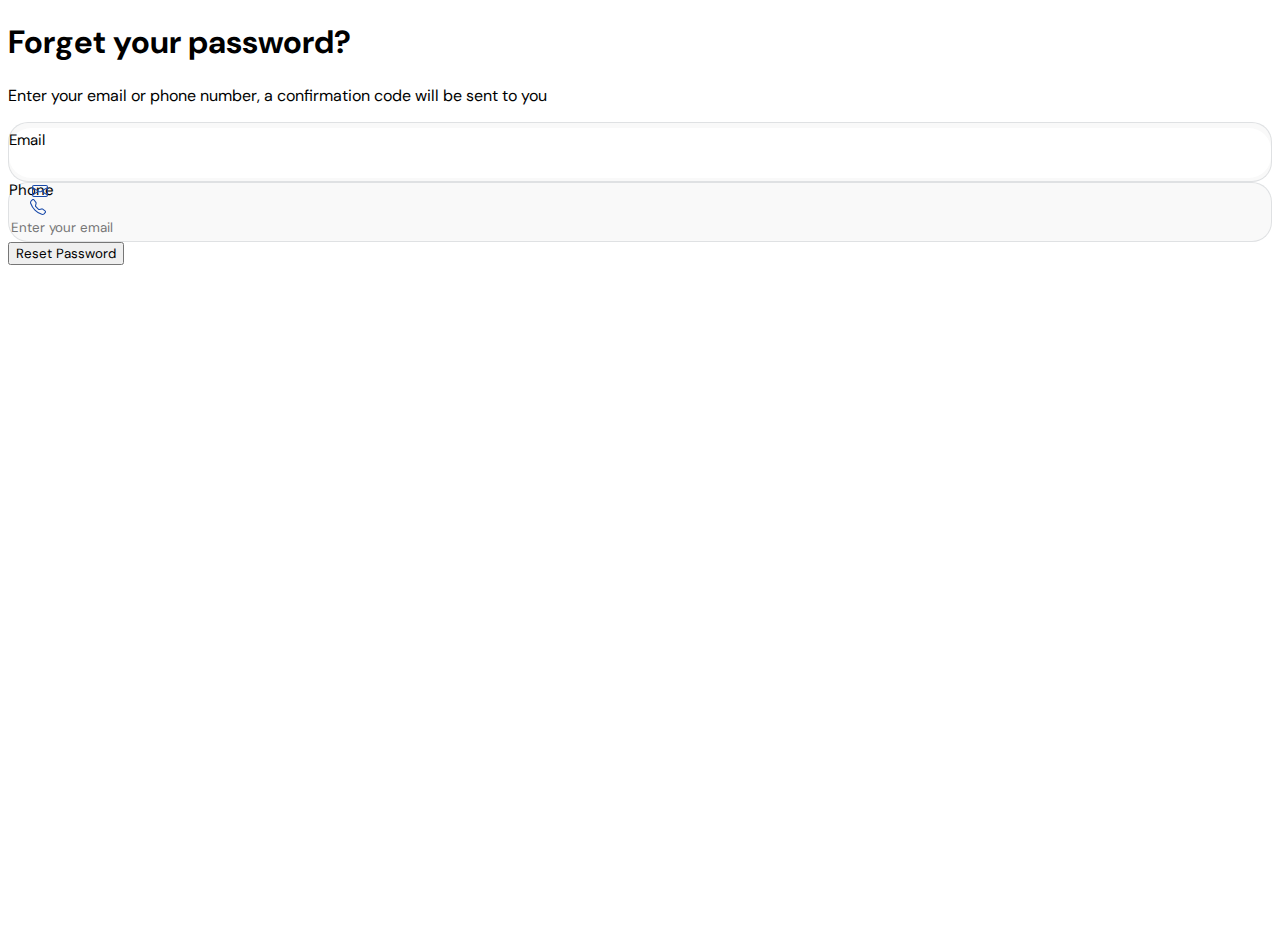
<file: resetpassword.html>
<!DOCTYPE html>
<html lang="en">
<head>
    <meta charset="UTF-8">
    <meta http-equiv="X-UA-compatible" content="IE=edge">
    <meta name="viewport" content="width=device-width, initial-scale=1.0">
    <title>Login form</title>
   <link href="https://cdn.jsdelivr.net/npm/bootstrap@5.3.0-alpha3/dist/css/bootstrap.min.css" 
    rel="stylesheet"
    integrity="sha384-KK94CHFLLe+nY2dmCWGMq91rCGa5gtU4mk92HdvYe+M/SXH301p5ILy+dN9+nJOZ"
    crossorigin="anonymous">
    <link rel="preconnect" href="https://fonts.googleapis.com">
    <link rel="preconnect" href="https://fonts.gstatic.com" crossorigin>
    <link href="https://fonts.googleapis.com/css2?family=DM+Sans:ital,wght@0,400;0,500;0,700;1,400;1,500;1,700&display=swap" rel="stylesheet">
    <link rel="stylesheet" type="text/css" href="css/style.css">

</head>
<body>

    <section class="container">
        <div class="row content d-flex justify-content-center align-items center">
            <div class="col-sm-12">
                <div class="bg-white px-2 py-4">
                    <div class="Forgot-password">
                        <h1>Forget your password?</h1>
                        <p> Enter your email or phone number, a confirmation code will be sent to you</p>

                        <form>
                            <div class="email-phone w-100 input row mx-auto mb-3">
                                <div class="col-6 btn email_button text-primary">Email</div>
                                <div class="col-6 btn phone_button">Phone</div>
                            </div>

                            <div class="mb-3 input-group email">
                                <div class="input-group-addon mail-icon">
                                    <svg xmlns="http://www.w3.org/2000/svg" width="20" height="16" fill="currentColor" class="bi bi-envelope" viewBox="0 0 16 16">
                                        <path d="M0 4a2 2 0 0 1 2-2h12a2 2 0 0 1 2 2v8a2 2 0 0 1-2 2H2a2 2 0 0 1-2-2V4Zm2-1a1 1 0 0 0-1 1v.217l7 4.2 7-4.2V4a1 1 0 0 0-1-1H2Zm13 2.383-4.708 2.825L15 11.105V5.383Zm-.034 6.876-5.64-3.471L8 9.583l-1.326-.795-5.64 3.47A1 1 0 0 0 2 13h12a1 1 0 0 0 .966-.741ZM1 11.105l4.708-2.897L1 5.383v5.722Z"/>
                                    </svg>
                                </div>

                                <div class="input-group-addon telephone-icon d-none"><svg xmlns="http://www.w3.org/2000/svg" width="16" height="16" fill="currentColor" class="bi bi-telephone" viewBox="0 0 16 16">
                                    <path d="M3.654 1.328a.678.678 0 0 0-1.015-.063L1.605 2.3c-.483.484-.661 1.169-.45 1.77a17.568 17.568 0 0 0 4.168 6.608 17.569 17.569 0 0 0 6.608 4.168c.601.211 1.286.033 1.77-.45l1.034-1.034a.678.678 0 0 0-.063-1.015l-2.307-1.794a.678.678 0 0 0-.58-.122l-2.19.547a1.745 1.745 0 0 1-1.657-.459L5.482 8.062a1.745 1.745 0 0 1-.46-1.657l.548-2.19a.678.678 0 0 0-.122-.58L3.654 1.328zM1.884.511a1.745 1.745 0 0 1 2.612.163L6.29 2.98c.329.423.445.974.315 1.494l-.547 2.19a.678.678 0 0 0 .178.643l2.457 2.457a.678.678 0 0 0 .644.178l2.189-.547a1.745 1.745 0 0 1 1.494.315l2.306 1.794c.829.645.905 1.87.163 2.611l-1.034 1.034c-.74.74-1.846 1.065-2.877.702a18.634 18.634 0 0 1-7.01-4.42 18.634 18.634 0 0 1-4.42-7.009c-.362-1.03-.037-2.137.703-2.877L1.885.511z"/>
                                    </svg>
                                </div>

                                  

                                <input type="email" class="form-control rounded-4 login-input" id="floatingInput" placeholder="Enter your email"> 
                                <div class="input-group-addon valid-mail ">
                                    <svg xmlns="http://www.w3.org/2000/svg" width="16" height="16" fill="currentColor" class="bi bi-check2" viewBox="0 0 16 16">
                                        <path d="M13.854 3.646a.5.5 0 0 1 0 .708l-7 7a.5.5 0 0 1-.708 0l-3.5-3.5a.5.5 0 1 1 .708-.708L6.5 10.293l6.646-6.647a.5.5 0 0 1 .708 0z"/>
                                    </svg>
                                </div>
                            </div>

                            <div class="d-grid gap-2 mb-3 Reset-password-button">
                                <button type="button" class="btn btn-primary btn-lg border-0 rounded-4">Reset Password</button>
                            </div>
                        </form>

                       
                        
                    </div>
                </div>
            </div>
        </div>

    </section>

</body>
<script src="https://cdn.jsdelivr.net/npm/bootstrap@5.3.0-alpha3/dist/js/bootstrap.bundle.min.js" 
    integrity="sha384-ENjdO4Dr2bkBIFxQpeoTz1HIcje39Wm4jDKdf19U8gI4ddQ3GYNS7NTKfAdVQSZe" 
    crossorigin="anonymous"></script>
</html>
</file>
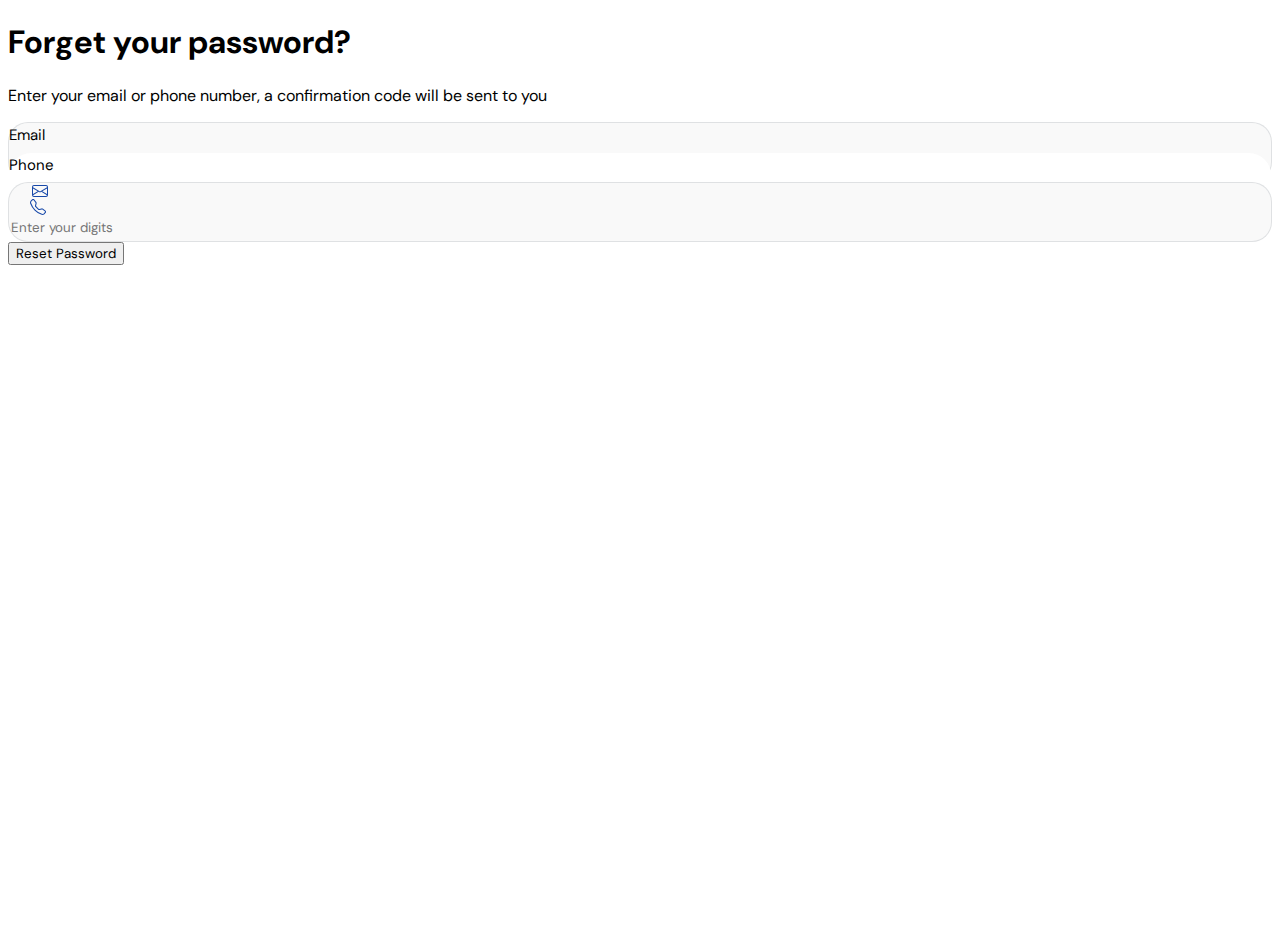
<file: resetpassword2.html>
<!DOCTYPE html>
<html lang="en">
<head>
    <meta charset="UTF-8">
    <meta http-equiv="X-UA-compatible" content="IE=edge">
    <meta name="viewport" content="width=device-width, initial-scale=1.0">
    <title>Login form</title>
   <link href="https://cdn.jsdelivr.net/npm/bootstrap@5.3.0-alpha3/dist/css/bootstrap.min.css" 
    rel="stylesheet"
    integrity="sha384-KK94CHFLLe+nY2dmCWGMq91rCGa5gtU4mk92HdvYe+M/SXH301p5ILy+dN9+nJOZ"
    crossorigin="anonymous">
    <link rel="preconnect" href="https://fonts.googleapis.com">
    <link rel="preconnect" href="https://fonts.gstatic.com" crossorigin>
    <link href="https://fonts.googleapis.com/css2?family=DM+Sans:ital,wght@0,400;0,500;0,700;1,400;1,500;1,700&display=swap" rel="stylesheet">
    <link rel="stylesheet" type="text/css" href="css/style.css">

</head>
<body>

    <section class="container">
        <div class="row content d-flex justify-content-center align-items center">
            <div class="col-sm-12">
                <div class="bg-white px-2 py-4">
                    <div class="Forgot-password">
                        <h1>Forget your password?</h1>
                        <p> Enter your email or phone number, a confirmation code will be sent to you</p>

                        <form>
                            <div class="email-phone w-100 input row mx-auto mb-3">
                                <div class="col-6 btn phone_button text-primary">Email</div>
                                <div class="col-6 btn email_button">Phone</div>
                            </div>

                            <div class="mb-3 input-group email">
                                <div class="input-group-addon mail-icon d-none">
                                    <svg xmlns="http://www.w3.org/2000/svg" width="20" height="16" fill="currentColor" class="bi bi-envelope" viewBox="0 0 16 16">
                                        <path d="M0 4a2 2 0 0 1 2-2h12a2 2 0 0 1 2 2v8a2 2 0 0 1-2 2H2a2 2 0 0 1-2-2V4Zm2-1a1 1 0 0 0-1 1v.217l7 4.2 7-4.2V4a1 1 0 0 0-1-1H2Zm13 2.383-4.708 2.825L15 11.105V5.383Zm-.034 6.876-5.64-3.471L8 9.583l-1.326-.795-5.64 3.47A1 1 0 0 0 2 13h12a1 1 0 0 0 .966-.741ZM1 11.105l4.708-2.897L1 5.383v5.722Z"/>
                                    </svg>
                                </div>

                                <div class="input-group-addon telephone-icon"><svg xmlns="http://www.w3.org/2000/svg" width="16" height="16" fill="currentColor" class="bi bi-telephone" viewBox="0 0 16 16">
                                    <path d="M3.654 1.328a.678.678 0 0 0-1.015-.063L1.605 2.3c-.483.484-.661 1.169-.45 1.77a17.568 17.568 0 0 0 4.168 6.608 17.569 17.569 0 0 0 6.608 4.168c.601.211 1.286.033 1.77-.45l1.034-1.034a.678.678 0 0 0-.063-1.015l-2.307-1.794a.678.678 0 0 0-.58-.122l-2.19.547a1.745 1.745 0 0 1-1.657-.459L5.482 8.062a1.745 1.745 0 0 1-.46-1.657l.548-2.19a.678.678 0 0 0-.122-.58L3.654 1.328zM1.884.511a1.745 1.745 0 0 1 2.612.163L6.29 2.98c.329.423.445.974.315 1.494l-.547 2.19a.678.678 0 0 0 .178.643l2.457 2.457a.678.678 0 0 0 .644.178l2.189-.547a1.745 1.745 0 0 1 1.494.315l2.306 1.794c.829.645.905 1.87.163 2.611l-1.034 1.034c-.74.74-1.846 1.065-2.877.702a18.634 18.634 0 0 1-7.01-4.42 18.634 18.634 0 0 1-4.42-7.009c-.362-1.03-.037-2.137.703-2.877L1.885.511z"/>
                                    </svg>
                                </div>

                                  

                                <input type="phone-number" class="form-control rounded-4 login-input" id="floatingInput" placeholder="Enter your digits"> 
                                <div class="input-group-addon valid-mail ">
                                    <svg xmlns="http://www.w3.org/2000/svg" width="16" height="16" fill="currentColor" class="bi bi-check2" viewBox="0 0 16 16">
                                        <path d="M13.854 3.646a.5.5 0 0 1 0 .708l-7 7a.5.5 0 0 1-.708 0l-3.5-3.5a.5.5 0 1 1 .708-.708L6.5 10.293l6.646-6.647a.5.5 0 0 1 .708 0z"/>
                                    </svg>
                                </div>
                            </div>

                            <div class="d-grid gap-2 mb-3 Reset-password-button">
                                <button type="button" class="btn btn-primary btn-lg border-0 rounded-4">Reset Password</button>
                            </div>
                        </form>

                       
                        
                    </div>
                </div>
            </div>
        </div>

    </section>

</body>
<script src="https://cdn.jsdelivr.net/npm/bootstrap@5.3.0-alpha3/dist/js/bootstrap.bundle.min.js" 
    integrity="sha384-ENjdO4Dr2bkBIFxQpeoTz1HIcje39Wm4jDKdf19U8gI4ddQ3GYNS7NTKfAdVQSZe" 
    crossorigin="anonymous"></script>
</html>
</file>
<file: css/style.css>
* {
    box-sizing: border-box;
}

*{
    font-family: 'DM Sans', sans-serif;
}

body{
    overflow-x: hidden;
    min-height: 100vh;
}



.login-header{
    height: 38px;
    top: 57px;
    text-align: center;
    font-style: normal;
    font-weight: 500;
    font-size: 24px;
    line-height: 165.02%;
    color: #000000;
}

.email{
    background: rgba(217, 217, 217, 0.15);
    border-radius: 20px;
    border: 1px solid rgba(71, 84, 103, 0.15);
    height: 60px;
    font-style: normal;
    font-weight: 400;
    font-size: 15px;
    line-height: 165.02%
}

.login-input {
    border: none;
    background: none;
}

.login-input:focus {
    background: none !important;
    border: none;
    box-shadow: none;
}

.mail-icon {
    display: flex;
    align-items: center;
    padding: 0 21px;
    color: #1849A9;
}

.password{
    background: rgba(217, 217, 217, 0.15);
    border-radius: 20px;
    border: 1px solid rgba(71, 84, 103, 0.15);
    height: 60px;
    font-style: normal;
    font-weight: 400;
    font-size: 15px;
    line-height: 165.02%
}

.login-password:focus {
    border: none;
    background: none;
    box-shadow: none;
}

.password-icon{
    display: flex;
    align-items: center;
    padding: 0 21px;
    color: #1849A9;
   
}

.valid-mail{
    display: flex;
    align-items: center;
    padding: 0 21px;
}

.password-reveal{
    display: flex;
    align-items: center;
    padding: 0 21px;
    cursor: pointer;
}

.forgot-password-link{
    text-align: right;
   font-size: 16px;
   font-weight: 400px;
   font-style: normal;
   line-height: 165.02%;
   color: #1849A9;
}

.login-button{
    padding: 14px 0;
    height: 60px;
    top: 321px;
    left:24px;
    font-style: normal;
    font-weight: 500px;
    font-size: 20px;
    line-height: 165.02%;
    text-align: center;
    border-radius: 20px;
    cursor: pointer;

}

.sign-up-accounts{
    font-style: normal;
    font-size: 16px;
    font-weight: 400;
    line-height: 165.02%;
    color: #475467;
    
}

a{
    font-style: normal;
    font-size: 16px;
    font-weight : 400;
    line-height: 26.4px;
    text-decoration: none;
}

.or{
   text-align: center;
   padding: 30px;
   font-style: normal;
   font-weight: 500;
   line-height: 165.02%;
   color: rgba(71, 84, 103, 0.5);    
}

.sign-up{
    text-align: center;
    border: 1px solid rgba(71, 84, 103, 0.15);;
    border-radius: 20px;
    padding: 17px 0;
}

.sign-up:focus{
    background: none;
    border: none;
    box-shadow: none;
}



.sign-up a{
    color: black;
    cursor: pointer;
    font-style: normal;
    font-size: 16px;
    line-height: 165.02%
}

.apple-sign-up{
    text-align: center;
    border: 1px solid rgba(71, 84, 103, 0.15);;
    border-radius: 20px;
    padding: 17px 0;

}

.apple-sign-up a{
    color: black;
    cursor: pointer;
    font-style: normal;
    font-size: 16px;
}

.apple-sign-up:focus {
    background: none !important;
    border: none;
    box-shadow: none;
}


/* Sign up page */
.name{
    background: rgba(217, 217, 217, 0.15);
    border-radius: 20px;
    border: 1px solid rgba(71, 84, 103, 0.15);
    height: 60px;
    font-style: normal;
    font-weight: 400;
    font-size: 15px;
    line-height: 24.75px;
}

.signup-input {
    border: none;
    background: none;
}

.signup-input:focus {
    background: none !important;
    border: none;
    box-shadow: none;
}

.name-icon {
    display: flex;
    align-items: center;
    padding: 0 21px;
    color: #1849A9;
}

.telephone{
    background: rgba(217, 217, 217, 0.15);
    border-radius: 20px;
    border: 1px solid rgba(71, 84, 103, 0.15);
    height: 60px;
    font-style: normal;
    font-weight: 400;
    font-size: 15px;
    line-height: 24.75px;
}

.telephone-icon {
    display: flex;
    align-items: center;
    padding: 0 21px;
    color: #1849A9;
}

.country{
    background: rgba(217, 217, 217, 0.15);
    border-radius: 20px;
    border: 1px solid rgba(71, 84, 103, 0.15);
    height: 60px;
    font-style: normal;
    font-weight: 400;
    font-size: 15px;
    line-height: 24.75px;
}

.country-icon{
    display: flex;
    align-items: center;
    padding: 0 21px;
    color: #1849A9;
}

.signup-button{
    padding: 14px 0;
    height: 60px;
    top: 321px;
    left:24px;
    font-style: normal;
    font-weight: 500px;
    font-size: 20px;
    line-height: 165.02%;
    text-align: center;
    border-radius: 20px;
    cursor: pointer;

}

.agreement{
    color: #1849A9;
    display: inline-block;
    margin: 0 10px;
}

.agreement-checkbox{
    background: #FFFFFF;
    border: 1px solid rgba(71, 84, 103, 0.25);
    border-radius: 50%;

}

.card{
    vertical-align: center;
    width: 90%;
    height: 400px;
    border-radius: 20px;
    text-align: center;
}

.modal-checkmark{
    margin-top: 70px;
    color: #F2F1F1;
    align: center;
    margin-left: 10px;
    margin-bottom: 10px;
}

.welcome{
    font-weight: 500;
    size: 15px;
    line-height: 24.75px;
    color: #1849A9;
    text-align: center;
}

.successful{
    font-weight: 400;
    size: 16px;
    line-height: 24.83px;
    text-align: center;
    color: #475467;

}

.done{
    font-weight: 700;
    size: 24px;
    line-height: 39.61px;
    color: #1849A9;
    text-align: center;

}

.registered{
    font-weight: 400;
    size: 16px;
    line-height: 24.83px;
    text-align: center;
    color: #475467;

}

.email-phone{
    background: rgba(217, 217, 217, 0.15);
    border-radius: 20px;
    border: 1px solid rgba(71, 84, 103, 0.15);
    height: 60px;
    font-style: normal;
    font-weight: 400;
    font-size: 15px;
    line-height: 165.02%;

}

.email_button {
    height: 50px;
    margin-top: 5px;
    border-radius: 22px;
    background-color: #FFF;
    vertical-align: middle;
}

.forgot-password{
    padding: 10px;
}

.otp-bx{
   display: flex; 

}

.otp-bx input{
    width: 60px;
    height: 54px; 
    font-size: 32px;
    padding: 10px;
    text-align: center;
    border-radius: 15px;
    margin: 2px;
    border: 2px solid #1849A9;
    font-weight: bold;
    outline: none;

}



.resend-code{
   font-weight: 400;
    font-size: 16px;
    text-align: center;
    
}

.input-group-text{
    background: rgba(217, 217, 217, 0.15);
    border-radius: 10px;
    border: 1px solid rgba(71, 84, 103, 0.15);
    height: 60px;
    font-style: normal;
    font-weight: 400;
    font-size: 15px;
    line-height: 165.02%
}

.search-icon {
    display: flex;
    align-items: center;
    padding: 0 21px;
    color: 
}

.updates{
    font-weight: 500;
    font-size: 20px;
    line-height: 33px;
    color: #FF0101;
}

.dropdown{
 
    position: relative;
    margin-bottom: 10px;
    
     
}

.dropdown *{
    box-sizing: border-box;
}

.select{
    background: #FFFFFF;
    color: #1849A9;
    display: flex;
    justify-content: space-between;
    align-items: left;
    border: 1px #1849A9 solid;
    border-radius: 10px;
    padding: 1em;
    cursor: pointer;


}

.select-clicked{
    border: 2px #1849A9 solid;
    border-radius: 0;
    
}

 .select:hover{
    background: #FFFFFF;

 }

 .caret{
    width: 0;
    height: 0;
    border-left: 5px solid transparent;
    border-right: 5px solid transparent;
    border-top: 6px solid #1849A9;
    transition: 0.3s;
 }

 .size{
    font-weight: 400;
    font-size: 8px;
    line-height: 13.2px;
    text-align: center;
 }

 .menu{
    bottom: 0;
    z-index: +10;
   
 }

 .emergency{
    background: #FFFFFF;
    color: #1849A9;
    display: flex;
    justify-content: space-between;
    align-items: left;
    border: 1px #1849A9 solid;
    border-radius: 5px;
    padding: 1em;
    margin-bottom: 10px;

 }

 .emergency-clicked{
    border-radius: 0px;
 }


textarea{
    border-radius: 10px;
    padding: 10px;
    outline: 0;
    font-size: 15px;
    background-color: rgba(250, 250, 250, 1);
    border-color: rgba(250, 250, 250, 1);
    overflow: auto;
}

.read-story{
    border: 1px solid rgba(0, 0, 0, 0.6);
    background: #FFFFFF;
    display: flex;
    justify-content: space-between;
    align-items: left;
    border-radius: 20px;
    padding: 30px;
    height: auto;
    margin-bottom: 10px;
    text-align: justify
}

.comment{
    border: 1px solid
}
 

.profile-picture{
    border-radius: 200px;
}

.my-story{
    border: 1px solid rgba(24, 73, 169, 0.5);
    border-radius: 10px;
    height: 216px;
    padding-left: 20px;
    padding-right: 20px;
    padding-top: 20px;
    padding-bottom: 20px;
    margin-bottom: 15px;
}

.btn-btn-outline-primary{
    margin-bottom: 20px;
}
</file>
